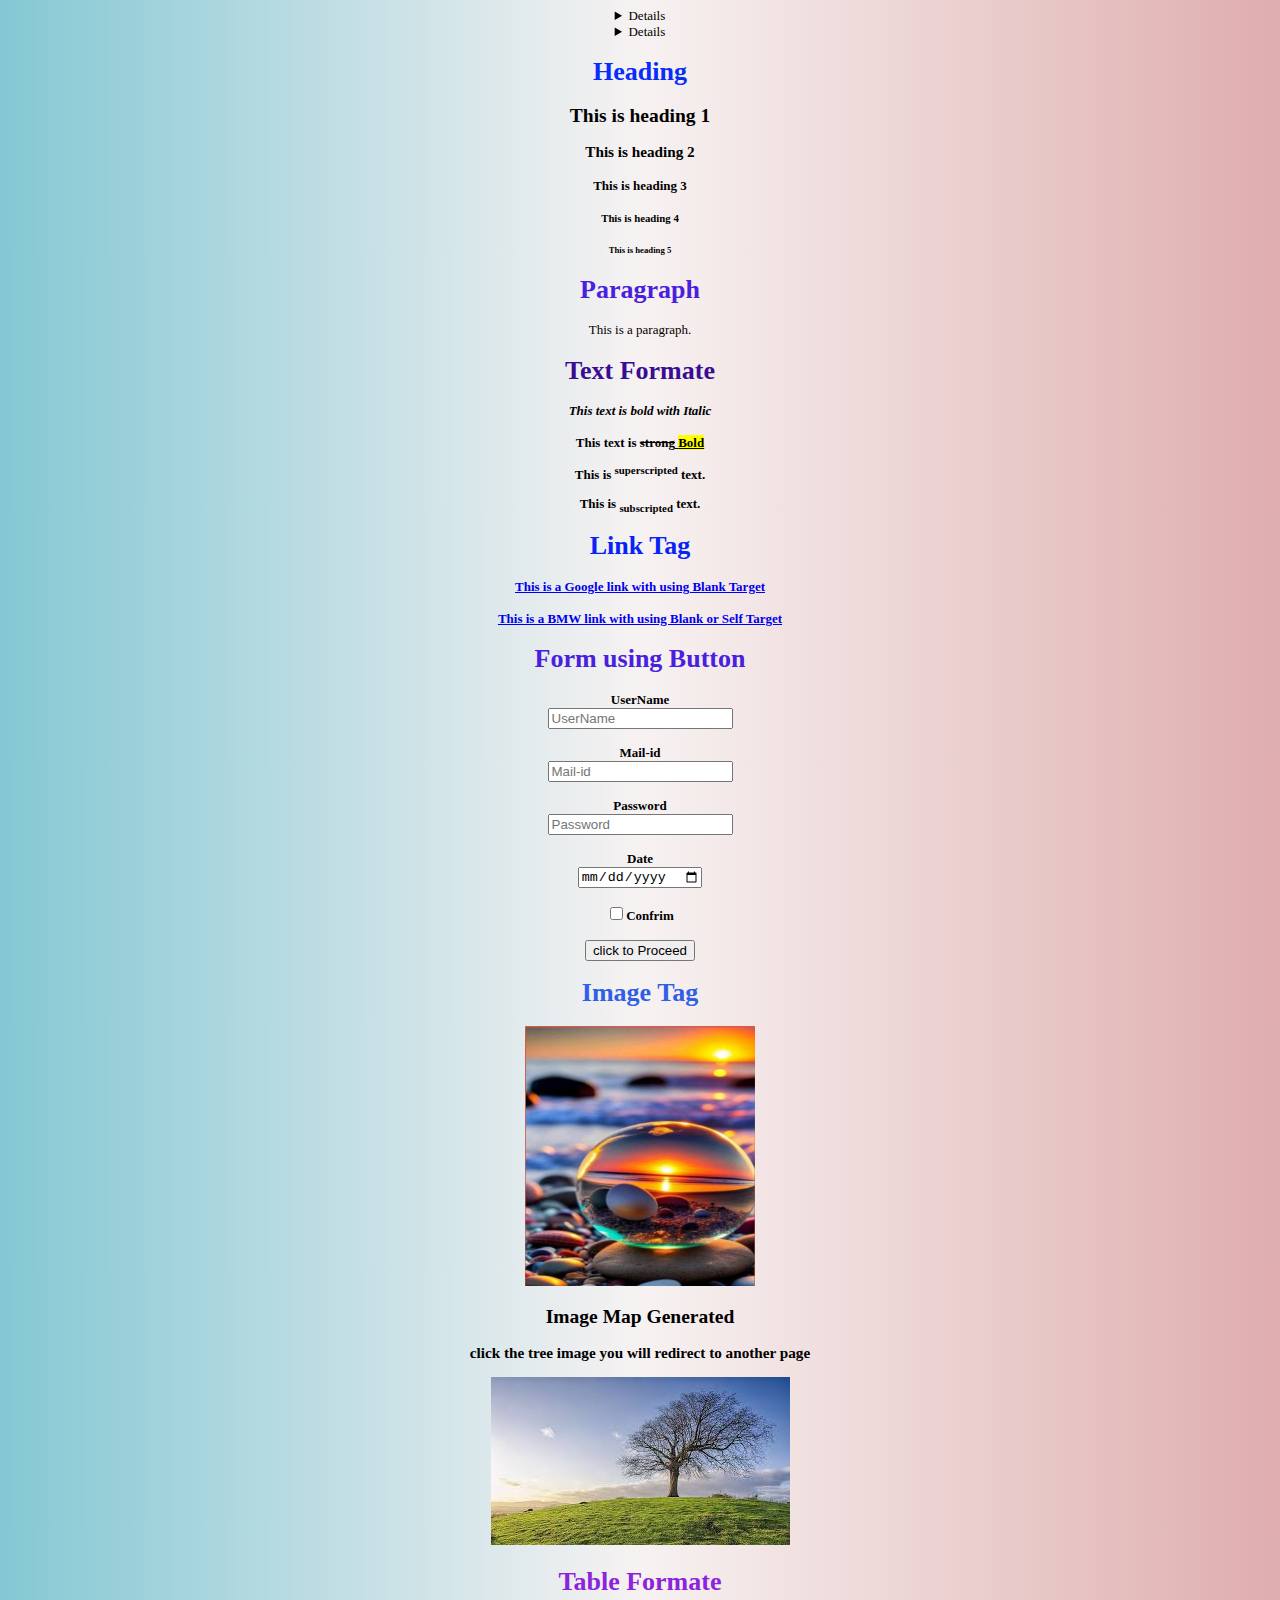
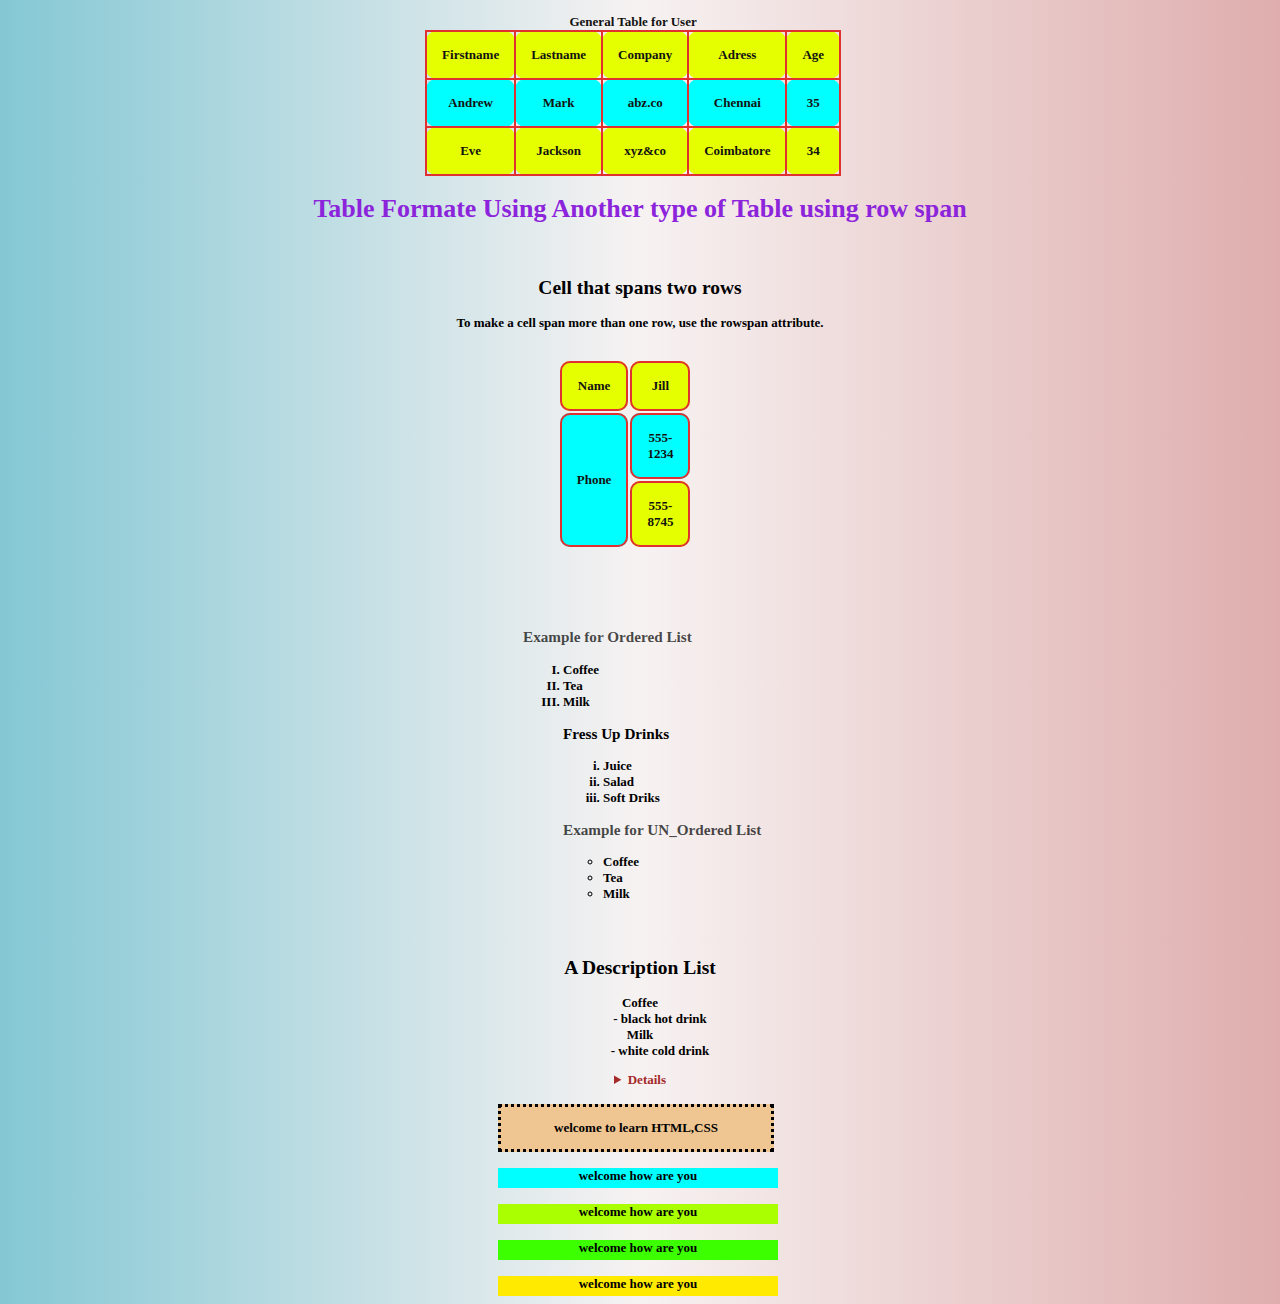
<file: Attributes/index.html>
<!DOCTYPE html>
<html lang="en">
<head>
    <meta charset="UTF-8">
    <meta name="viewport" content="width=device-width, initial-scale=1.0">
    <link rel="icon" type="image/x-icon" href="images-2.jpeg">
    <title>work_space</title>
    <link rel="stylesheet" href="index.css">
</head>
<body class="load">
    <div class="detailss">
        <details> <h2>what is HTML?</h2>
            <pre>
                HTML stands for Hyper Text Markup Language

                HTML is the standard markup language for Web pages
                
                HTML elements are the building blocks of HTML pages
                
                HTML elements are represented by <> tags</pre>
        </details>
        <details>
            <h2>what is Css?</h2>
            <pre>
            CSS stands for Cascading Style Sheets

            CSS describes how HTML elements are to be displayed on screen, 

            paper, or in other media, CSS saves a lot of work.

            It can control the layout of multiple web pages all at once

            External stylesheets are stored in CSS files </pre>

        </details>
      </div>
      <div class="headd">
    <h1 style="color: rgb(8, 44, 252);"><bold>Heading</bold></h1>
    <h2>This is heading 1</h2>
    <h3>This is heading 2</h3>
    <h4>This is heading 3</h4>
    <h5>This is heading 4</h5>
    <h6>This is heading 5</h6>
    </div>
    <div class="para">
    <h1 style="color: rgb(73, 32, 221);">Paragraph</h1>
    <p>This is a paragraph.</p>
    </div>
    <div class="txt">
    <h1 style="color: rgb(57, 13, 146);">Text Formate</h1>
    <i><b>This text is bold with Italic</b></i><br><br>
    <b>This text is <del>strong</del><ins> <mark>Bold</mark></ins><br>
    <p>This is <sup>superscripted</sup> text.</p>
    <p>This is <sub>subscripted</sub> text.</p>
    </div>
    <div class="links">
    <h1 style="color: rgb(7, 35, 246);">Link Tag</h1>
    <div class="atag">
    <a href="https://www.google.com" target="_blank">This is a Google link with using Blank Target</a><br><br>
    <a href="https://www.BMW.com" target="_parent">This is a BMW link  with using Blank or Self Target</a></div>
    </div>
    <h1 style="color: rgb(73, 32, 221); text-align: center;"> Form using Button</h1>
    <form class="forms">
        <label for="UserName">UserName</label> <br>
        <input type="text" id="name" placeholder="UserName"></input><br><br>
        <label for="Mail-id">Mail-id</label> <br>
        <input type="text" id="mail" placeholder="Mail-id"></input><br><br>
        <label for="Password">Password </label><br>
        <input type="password" id="password" placeholder="Password"></input><br><br>
        <label for="Date">Date</label><br>
        <input type="date"></input><br><br>
        <input type="checkbox">Confrim</input> <br><br> 
        <button type="submit" onclick="">click to Proceed</button><br>
    </form>
    <h1 style="color: rgb(47, 95, 229); text-align: center;">Image Tag</h1>
    <div class="imgs">
    <img src="recover_form_page.jpg" alt="LOGO" height="260px" width="230px">
    <h2>Image Map Generated <h2>
    <h3>click the tree image you will redirect to another page </h3>
    <img src="BGimages.jpeg" usemap="#image-map">
    <map name="image-map">
        <area target="_blank" alt="Tree" title="Tree" href="https://www.worldwildlife.org/places/amazon" 
        coords="131,99,125,59,148,36,168,21,184,13,228,10,243,11,260,26,274,35,282,46,284,59,280,75,273,92,260,102,206,104,193,107,194,113,190,120,176,123" shape="poly">
    </map>
</div>
<div class="tabs">
    <h1 style="color: rgb(140, 36, 219);">Table Formate</h1>
    <table class="tab">
        <caption>General Table for User</caption>
        <tr>
          <th>Firstname</th>
          <th>Lastname</th>
          <th>Company</th>
          <th>Adress</th> 
          <th>Age</th>
        </tr>
        <tr>
          <td>Andrew</td>
          <td>Mark</td> 
          <td>abz.co</td>
          <td>Chennai</td>
          <td>35</td>
        </tr>
        <tr>
          <td>Eve</td>
          <td>Jackson</td> 
          <td>xyz&co</td>
          <td>Coimbatore</td>
          <td>34</td>
        </tr>
      </table>
      <h1 style="color: rgb(140, 36, 219);">Table Formate Using Another type of Table using row span</h1>
      <div class="rows">
        <h2>Cell that spans two rows</h2>
        <p>To make a cell span more than one row, use the rowspan attribute.</p>
      <div class="spann">
            <table>
            <tr>
                <th>Name</th>
                <td>Jill</td>
            </tr>
            <tr>
                <th rowspan="2">Phone</th>
                <td>555-1234</td>
            </tr>
            <tr>
                <td>555-8745</td>
            </tr>
            </table>
      </div>
</div>
      <div class="ol">
      <h3 style="color: rgba(15, 15, 15, 0.767);">Example for Ordered List</h3>
      <ol type="I">
        <li>Coffee</li>
        <li>Tea</li>
        <li>Milk</li>
        <h3 >Fress Up Drinks</h3>
            <ol type="i">
                <li>Juice</li>
                <li>Salad</li>
                <li>Soft Driks</li>
            </ol>
        <h3 style="color: rgba(12, 12, 12, 0.764);">Example for UN_Ordered List</h3>  
      <ul>
        <li>Coffee</li>
        <li>Tea</li>
        <li>Milk</li>
      </ol>
      </div>
      <div class="dllist">
        <h2>A Description List</h2>
        <div class="dtlist">
        <dl>
        <dt>Coffee</dt>
        <dd>- black hot drink</dd>
        <dt>Milk</dt>
        <dd>- white cold drink</dd>
        </dl>
        </div>
        </div>
        <details class="csss">
            <h2>what is Css?</h2>
            <pre>
                Types of CSS: There are three types of CSS which are given below.

                Inline: Inline CSS contains the CSS property in the body section attached to the element.

                Internal or Embedded: The CSS ruleset should be within the HTML file in the head section 

                i.e. the CSS is embedded within the HTML file.

                External: External CSS contains a separate CSS file that contains only style properties

                with the help of tag attributes.</pre>

        </details>
        <br>
      <div class="borders">
        <p>welcome to learn HTML,CSS</p>
      </div><br>
      <div class="colorr">
        <p1 >welcome how are you</p1>
      </div><br>
      <div class="colorr1">
        <p1 >welcome how are you</p1>
      </div><br>
      <div class="colorr2">
        <p1 >welcome how are you</p1>
      </div><br>
      <div class="colorr3">
        <p1 >welcome how are you</p1>
      </div>
</body>
</html>
</file>
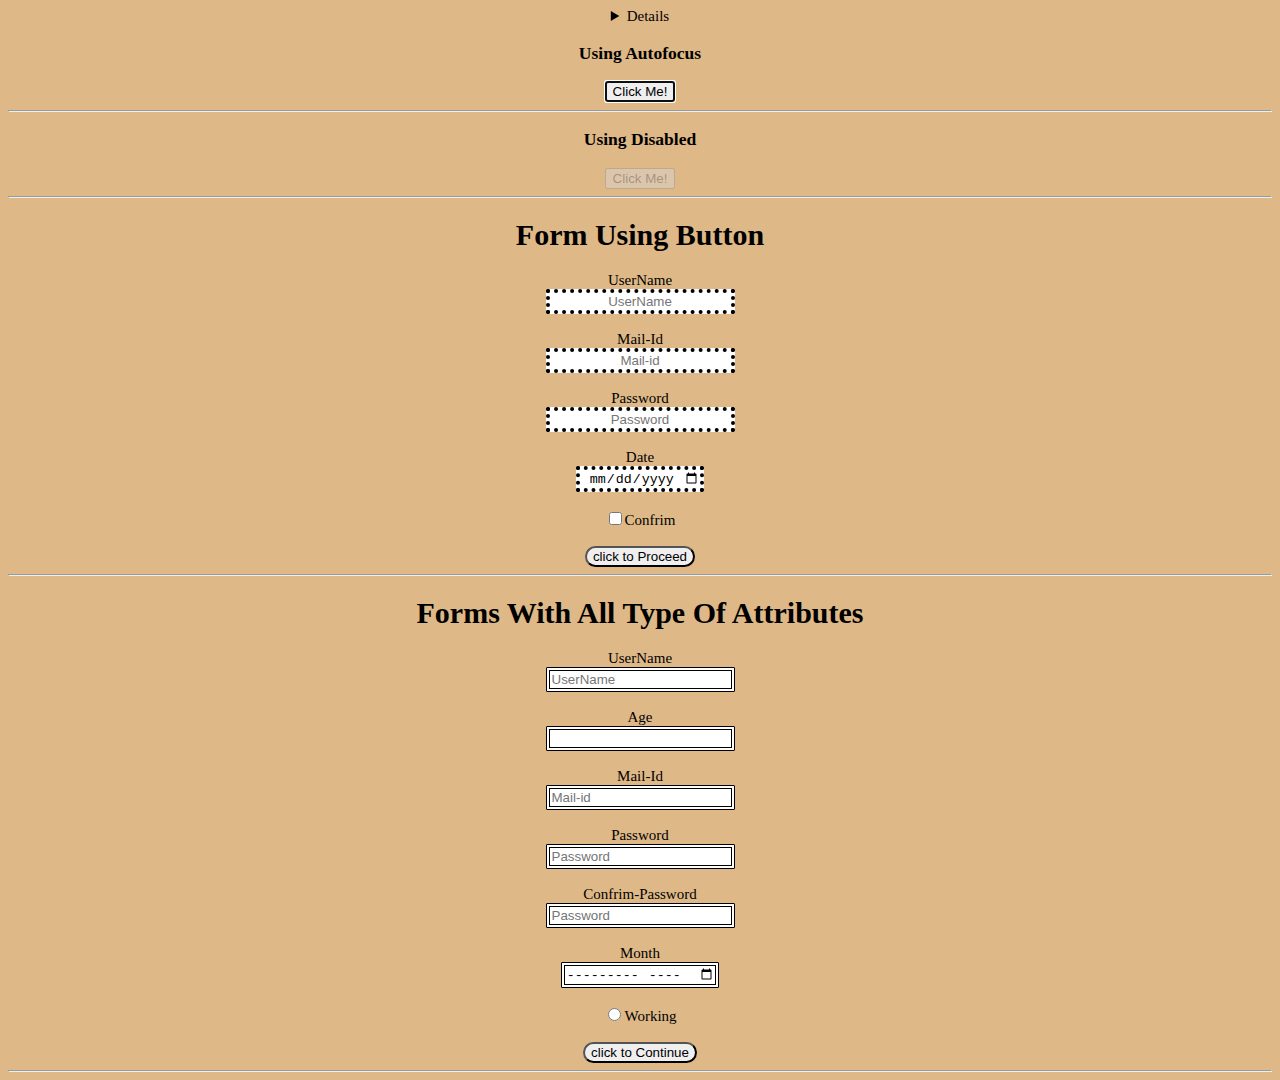
<file: button/index.html>
<!DOCTYPE html>
<html lang="en">
<head>
    <meta charset="UTF-8">
    <meta name="viewport" content="width=device-width, initial-scale=1.0">
    <title>HTML-Button</title>
    <link rel="stylesheet" href="button.css">
</head>
<body>
    <div class="button">
        <details>
            <pre>
                The "button" tag defines a clickable button.

                Inside a "button" element you can put text (and tags like "i","b","strong","browsers","img"...etc.). 
                    
                That is not possible with a button created with the "input" element!
                    
                Tip: Always specify the type attribute for a "button" element, to tell browsers what type of button it is.
                    
                Tip: You can easily style buttons with CSS! Look at the examples below or visit our CSS Buttons tutorial.
            </pre>
        </details>
        <h3>Using Autofocus</h3>
        <button type="button" autofocus>Click Me!</button><hr>
        <h3>Using Disabled</h3>
        <button type="button" disabled>Click Me!</button><hr>
        <h1> Form using Button</h1>
        <div class="rest1">
        <form class="formss" id="form">
            <label for="UserName">UserName</label> <br>
            <input type="text" id="name" placeholder="UserName" required></input><br><br>
            <label for="Mail-id">Mail-id</label> <br>
            <input type="email" id="mail" placeholder="Mail-id" required></input><br><br>
            <label for="Password">Password </label><br>
            <input type="password" id="password" placeholder="Password" required></input><br><br>
            <label for="Date">Date</label><br>
            <input type="date"></input><br><br>
            <input type="checkbox">Confrim</input> <br><br> 
            <button type="submit">click to Proceed</button><br><hr>
        </form>
        </div>
        <div class="resett">
            <h1> Forms With All Type of Attributes</h1>
            <form class="forms" id="form">
                <label for="UserName">UserName</label> <br>
                <input type="text" id="name" placeholder="UserName" required></input><br><br>
                <label for="Age">Age</label> <br>
                <input type="number" name="Age" id="number" required><br><br>
                <label for="Mail-id">Mail-id</label> <br>
                <input type="email" id="mail" placeholder="Mail-id" required></input><br><br>
                <label for="Password">Password </label><br>
                <input type="password" id="password" placeholder="Password" required></input><br><br>
                <label for="Confrim-Password">Confrim-Password </label><br>
                <input type="password" id="password" placeholder="Password" required></input><br><br>
                <label for="Month-Password">Month</label><br>
                <input type="month"></input><br><br>
                <input type="radio">Working</input><br><br>
                <button type="submit">click to Continue</button><br>
            </form>
            <hr>
        </div>
    </div>
    <script src="button.js"></script>
</body>
</html>
</file>
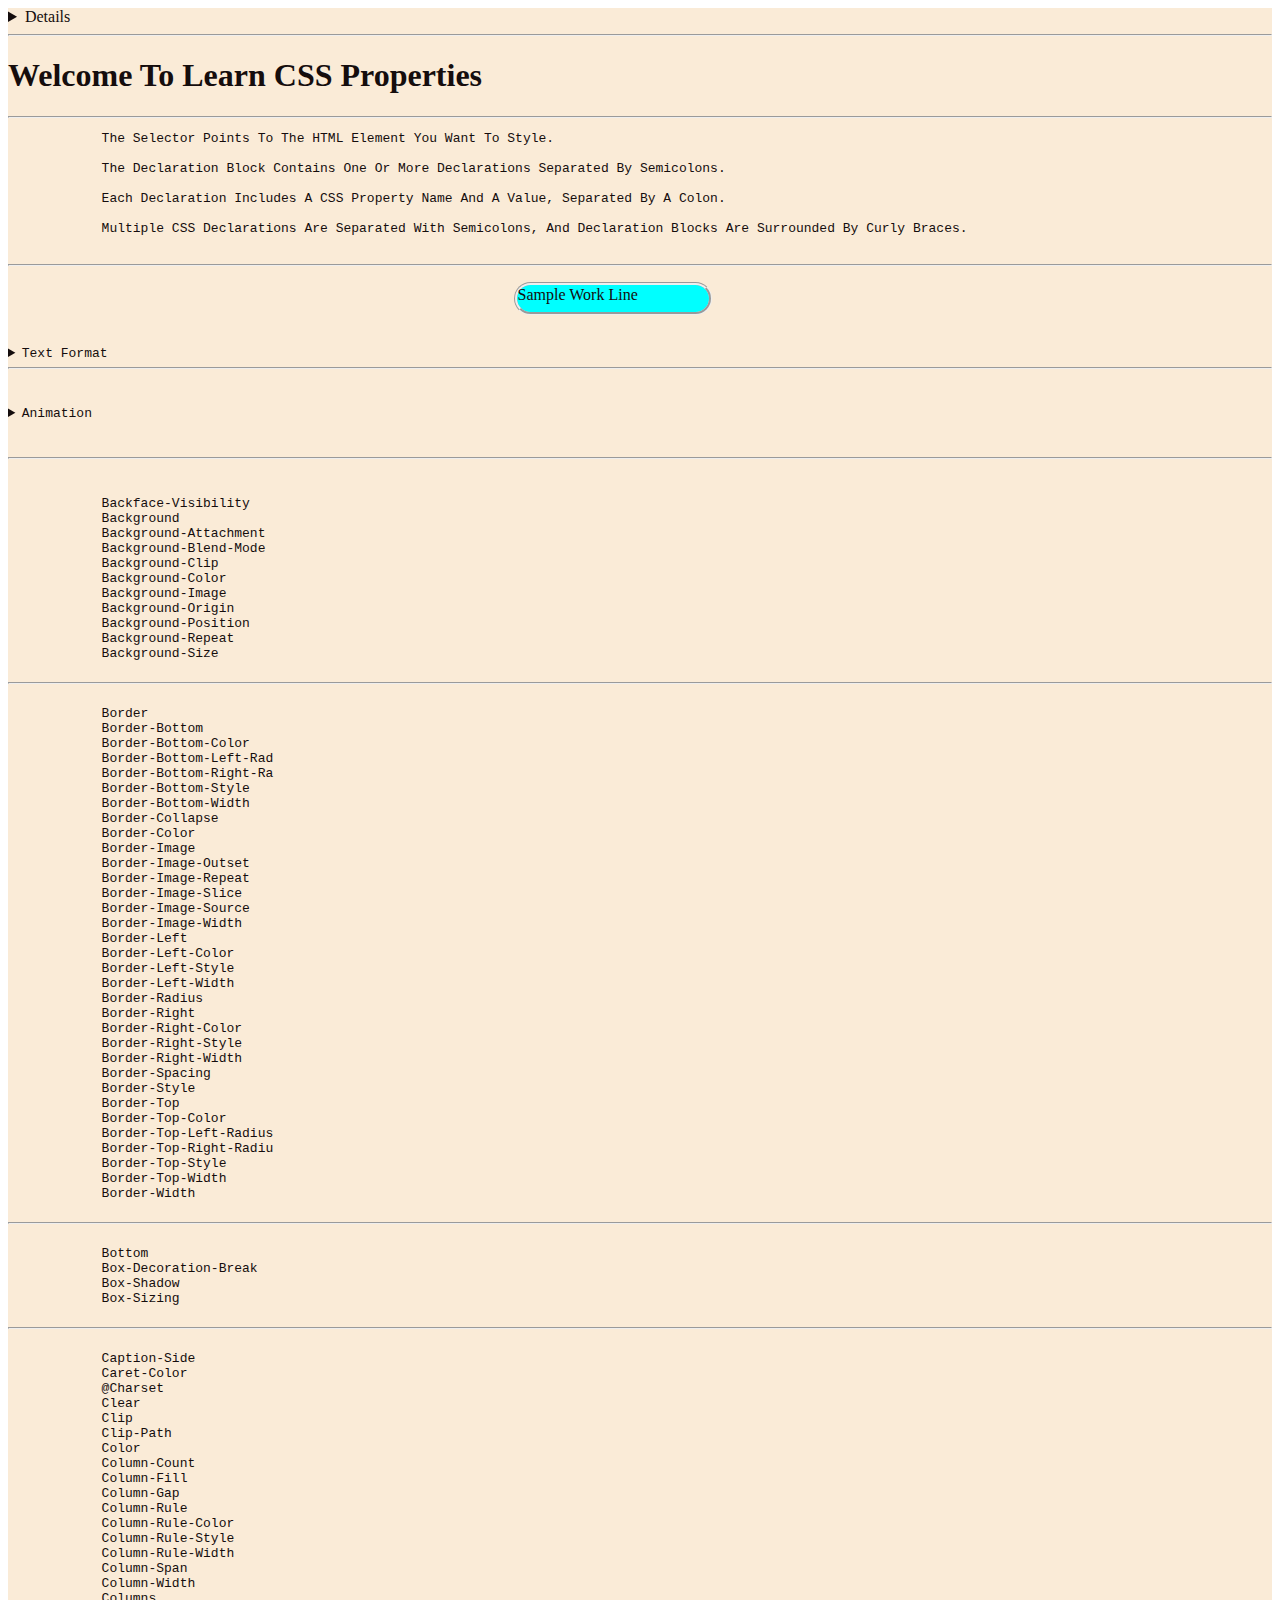
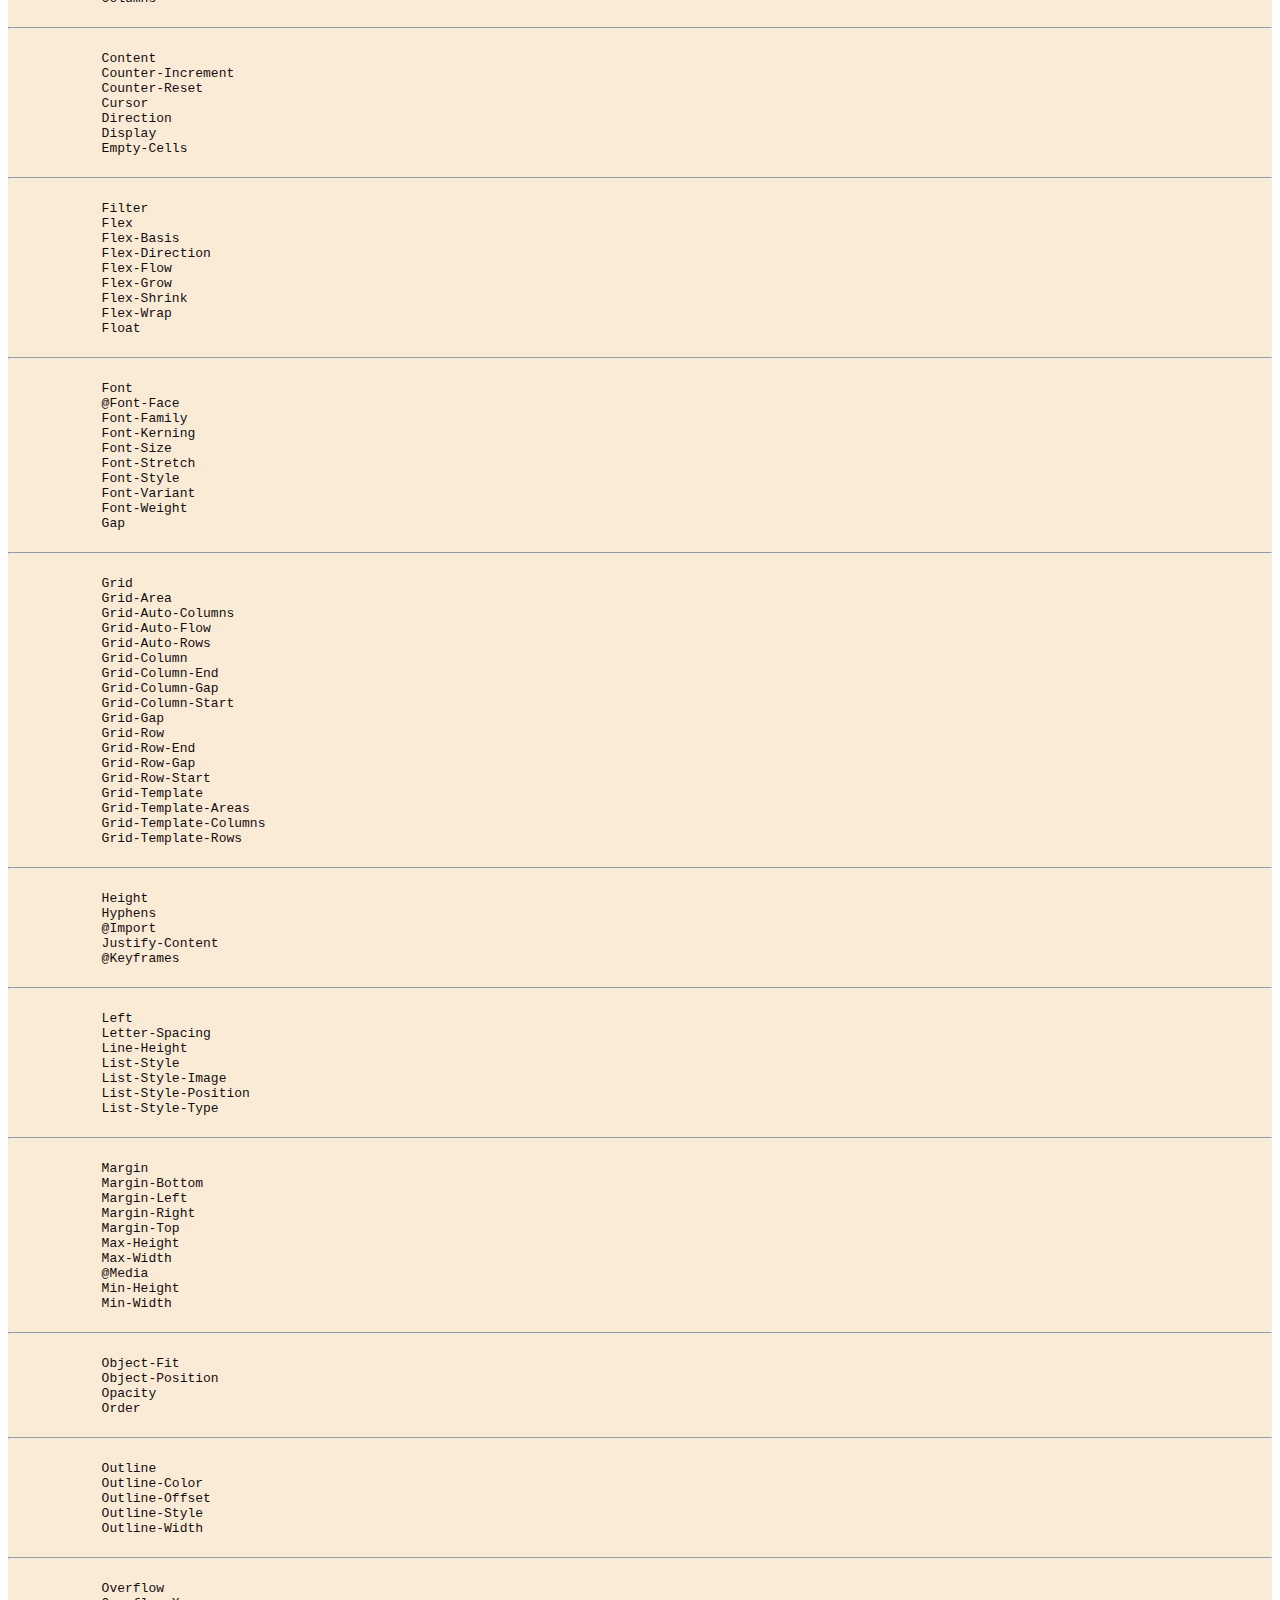
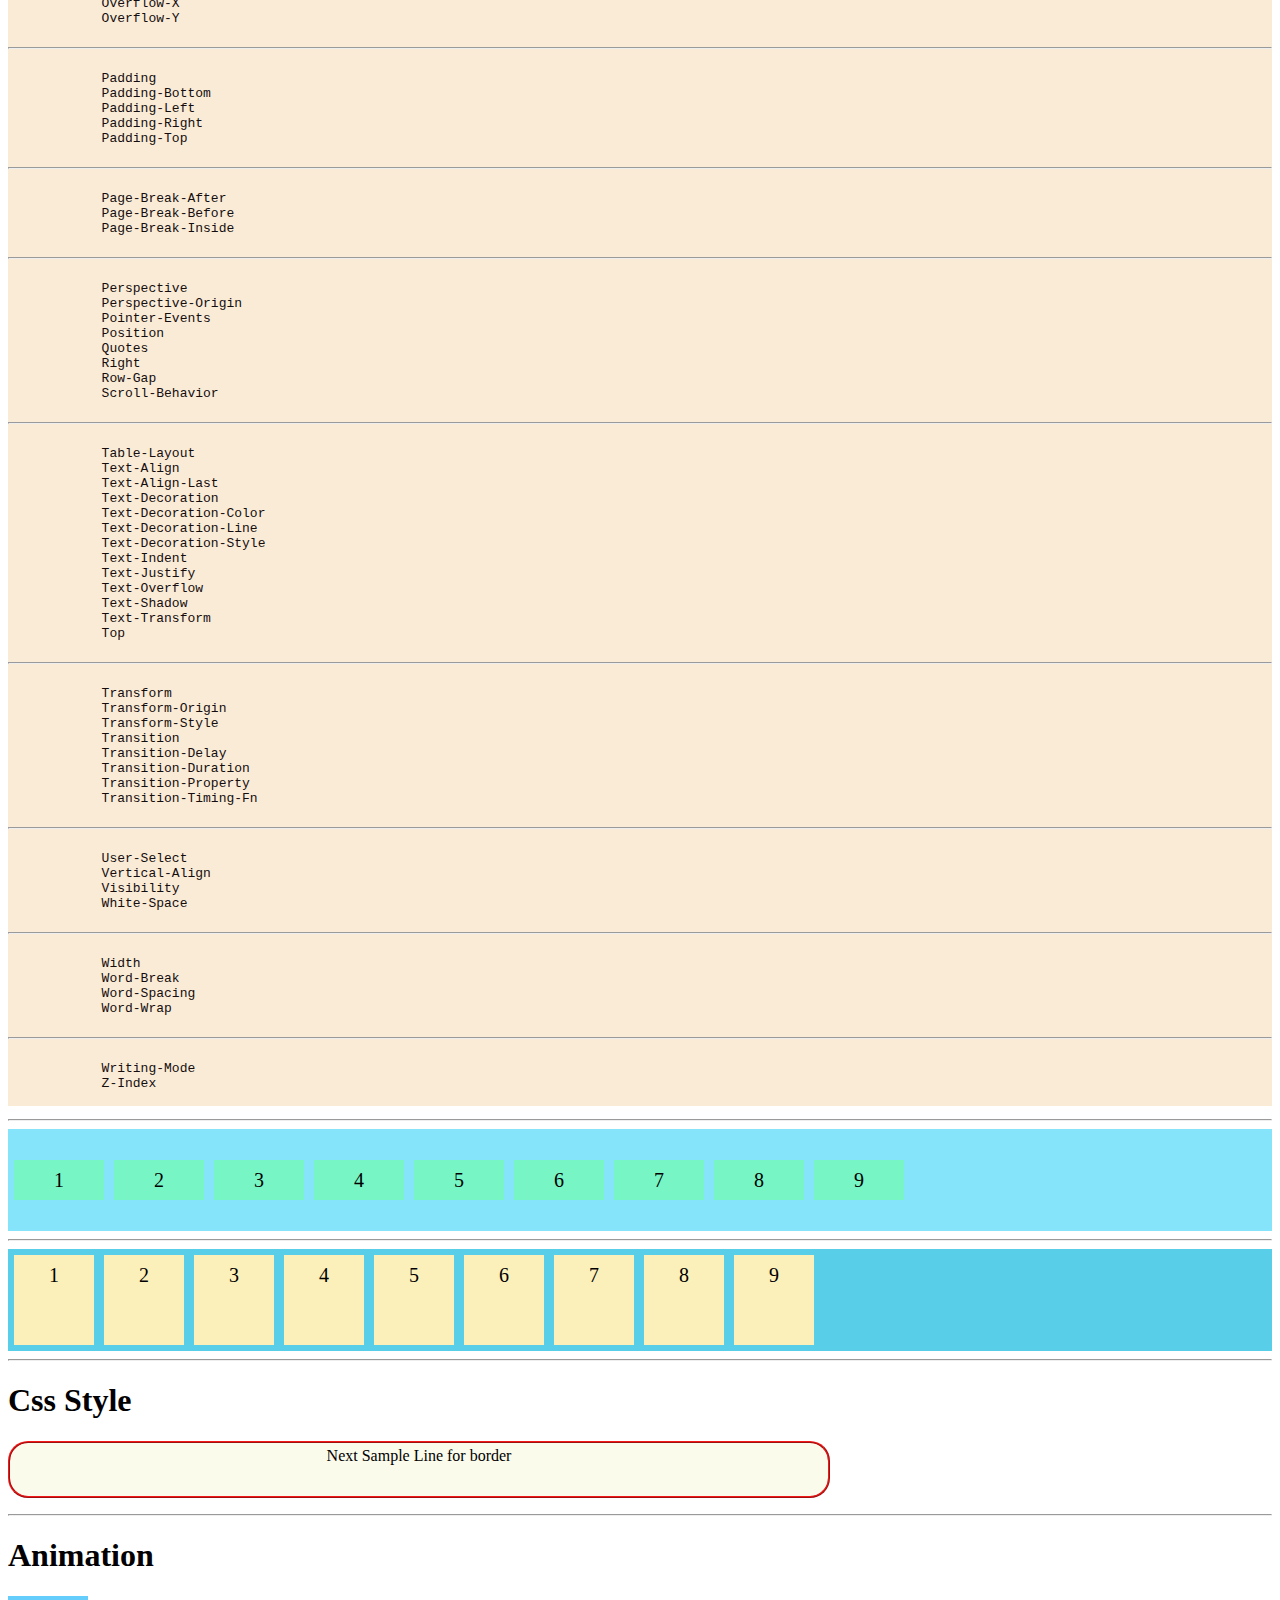
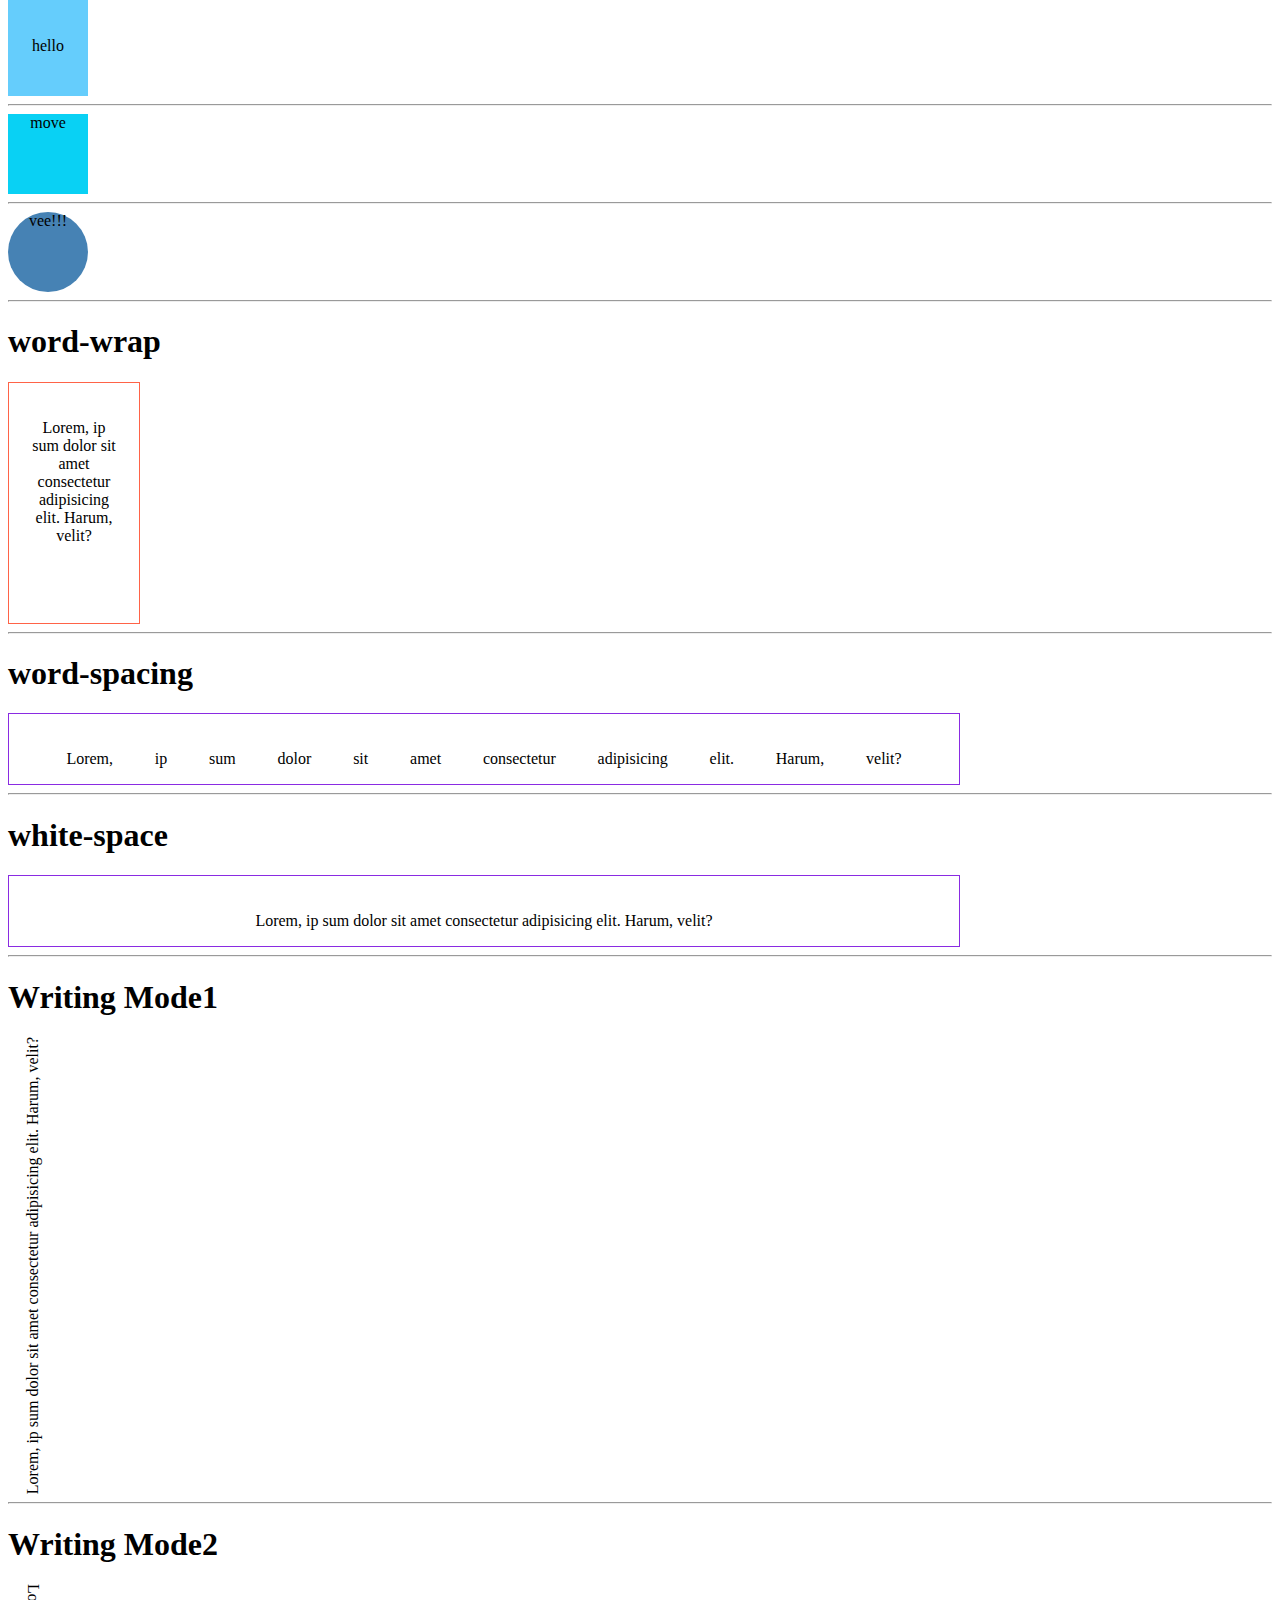
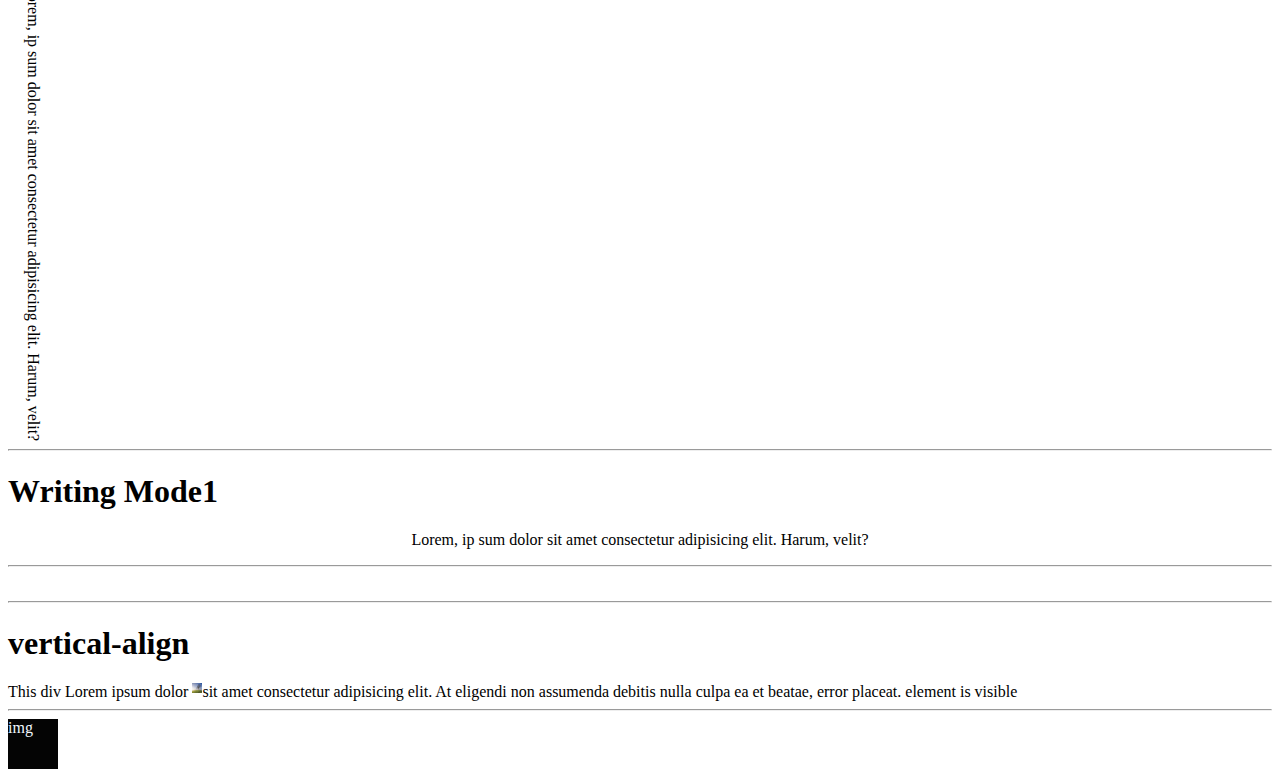
<file: Css-properties/index.html>
<!DOCTYPE html>
<html lang="en">
<head>
    <meta charset="UTF-8">
    <meta name="viewport" content="width=device-width, initial-scale=1.0">
    <title>Css_Properties</title>
    <link rel="stylesheet" href="CssIndex.css">
</head>
<body>
    <div class="properties">
        <details>
            <pre>
                Declaration: A combination of a property and its corresponding value.
                
                Selector: Used to target and select specific HTML elements to apply styles to.

                Property: Defines the specific aspect or characteristic of an element that you want to modify.

                Value: Assigned setting or parameter for a given property, determining how the selected element should appear or behave.
            </pre>
        </details><hr>
        <h1> Welcome to learn CSS Properties</h1><hr>
        <pre>
            The selector points to the HTML element you want to style.

            The declaration block contains one or more declarations separated by semicolons.

            Each declaration includes a CSS property name and a value, separated by a colon.

            Multiple CSS declarations are separated with semicolons, and declaration blocks are surrounded by curly braces.
        </pre><hr>
        <p>sample work line</p>
        <pre>
            <details> 
                <summary>Text format</summary>
            Text format
            align-content
            align-items
            align-self
            all 
            </details><hr>
            <details> 
                <summary>animation</summary>
            animation
            animation-delay
            animation-direction
            animation-duration
            animation-fill-mode
            animation-iter-count
            animation-name
            animation-play-state
            animation-timing-fn
        </details>
        <hr>

            backface-visibility
            background
            background-attachment
            background-blend-mode
            background-clip
            background-color
            background-image
            background-origin
            background-position
            background-repeat
            background-size
            <hr>
            border
            border-bottom
            border-bottom-color
            border-bottom-left-rad
            border-bottom-right-ra
            border-bottom-style
            border-bottom-width
            border-collapse
            border-color
            border-image
            border-image-outset
            border-image-repeat
            border-image-slice
            border-image-source
            border-image-width
            border-left
            border-left-color
            border-left-style
            border-left-width
            border-radius
            border-right
            border-right-color
            border-right-style
            border-right-width
            border-spacing
            border-style
            border-top
            border-top-color
            border-top-left-radius
            border-top-right-radiu
            border-top-style
            border-top-width
            border-width
            <hr>
            bottom
            box-decoration-break
            box-shadow
            box-sizing
            <hr>
            caption-side
            caret-color
            @charset
            clear
            clip
            clip-path
            color
            column-count
            column-fill
            column-gap
            column-rule
            column-rule-color
            column-rule-style
            column-rule-width
            column-span
            column-width
            columns
            <hr>
            content
            counter-increment
            counter-reset
            cursor
            direction
            display
            empty-cells
            <hr>
            filter
            flex
            flex-basis
            flex-direction
            flex-flow
            flex-grow
            flex-shrink
            flex-wrap
            float
            <hr>
            font
            @font-face
            font-family
            font-kerning
            font-size
            font-stretch
            font-style
            font-variant
            font-weight
            gap
            <hr>
            grid
            grid-area
            grid-auto-columns
            grid-auto-flow
            grid-auto-rows
            grid-column
            grid-column-end
            grid-column-gap
            grid-column-start
            grid-gap
            grid-row
            grid-row-end
            grid-row-gap
            grid-row-start
            grid-template
            grid-template-areas
            grid-template-columns
            grid-template-rows
            <hr>
            height
            hyphens
            @import
            justify-content
            @keyframes
            <hr>
            left
            letter-spacing
            line-height
            list-style
            list-style-image
            list-style-position
            list-style-type
            <hr>
            margin
            margin-bottom
            margin-left
            margin-right
            margin-top
            max-height
            max-width
            @media
            min-height
            min-width
            <hr>
            object-fit
            object-position
            opacity
            order
            <hr>
            outline
            outline-color
            outline-offset
            outline-style
            outline-width
            <hr>
            overflow
            overflow-x
            overflow-y
            <hr>
            padding
            padding-bottom
            padding-left
            padding-right
            padding-top
            <hr>
            page-break-after
            page-break-before
            page-break-inside
            <hr>
            perspective
            perspective-origin
            pointer-events
            position
            quotes
            right
            row-gap
            scroll-behavior
            <hr>
            table-layout
            text-align
            text-align-last
            text-decoration
            text-decoration-color
            text-decoration-line
            text-decoration-style
            text-indent
            text-justify
            text-overflow
            text-shadow
            text-transform
            top
            <hr>
            transform
            transform-origin
            transform-style
            transition
            transition-delay
            transition-duration
            transition-property
            transition-timing-fn
            <hr>
            user-select
            vertical-align
            visibility
            white-space
            <hr>
            width
            word-break
            word-spacing
            word-wrap
            <hr>
            writing-mode
            z-index
            </pre>
    </div><hr>
    
    <div class="align-content-center-type1">
      <div>1</div>
      <div>2</div>
      <div>3</div>
      <div>4</div>
      <div>5</div>
      <div>6</div>
      <div>7</div>
      <div>8</div>
      <div>9</div>
    </div>
    <hr>
    <div class="align-content-center-type2">
      <div>1</div>
      <div>2</div>
      <div>3</div>
      <div>4</div>
      <div>5</div>
      <div>6</div>
      <div>7</div>
      <div>8</div>
      <div>9</div>
    </div>
    <hr>
    <h1>Css Style</h1>
    <p class="p1">
        Next Sample Line for border
    </p>
    <hr>
    <h1>Animation</h1>
<div class="animate">
    <p> hello</p>
</div>
<hr>
    <div class="animates"> move</div><hr>
    <div class="animates1">vee!!!</div><hr>
    <h1>word-wrap</h1>
    <div class="rto">
      <p>
        Lorem, ip sum dolor sit amet consectetur adipisicing elit. Harum, velit?
      </p>
    </div> <hr>
    <h1>word-spacing</h1>
    <div class="rto1">
        <p>
            Lorem, ip sum dolor sit amet consectetur adipisicing elit. Harum, velit?
        </p>
    </div><hr>
    <h1>white-space</h1>
    <div class="wssp1">
        <p>
            Lorem, ip sum dolor sit amet consectetur adipisicing elit. Harum, velit?
        </p>
    </div><hr>
    <h1>Writing Mode1</h1>
    <div class="wm1">
        <p>
            Lorem, ip sum dolor sit amet consectetur adipisicing elit. Harum, velit?
        </p>
    </div><hr>
    <h1>Writing Mode2</h1>
    <div class="wm2">
        <p>
            Lorem, ip sum dolor sit amet consectetur adipisicing elit. Harum, velit?
        </p>
    </div><hr>
    <h1>Writing Mode1</h1>
    <div class="wm3">
        <p>
            Lorem, ip sum dolor sit amet consectetur adipisicing elit. Harum, velit?
        </p>
    </div><hr>
    <div style="visibility: hidden">This div element is visible</div><hr>
    <h1>vertical-align</h1>
    <div class="visi">This div Lorem ipsum dolor <img src="BGimages.jpeg" alt="Bgimg" style="vertical-align: text-top;">sit amet consectetur adipisicing elit.
         At eligendi non assumenda debitis nulla culpa ea et beatae, error placeat. 
         element is visible</div><hr>
         <div class="anime">
            img
         </div>
</body>
</html>
</file>
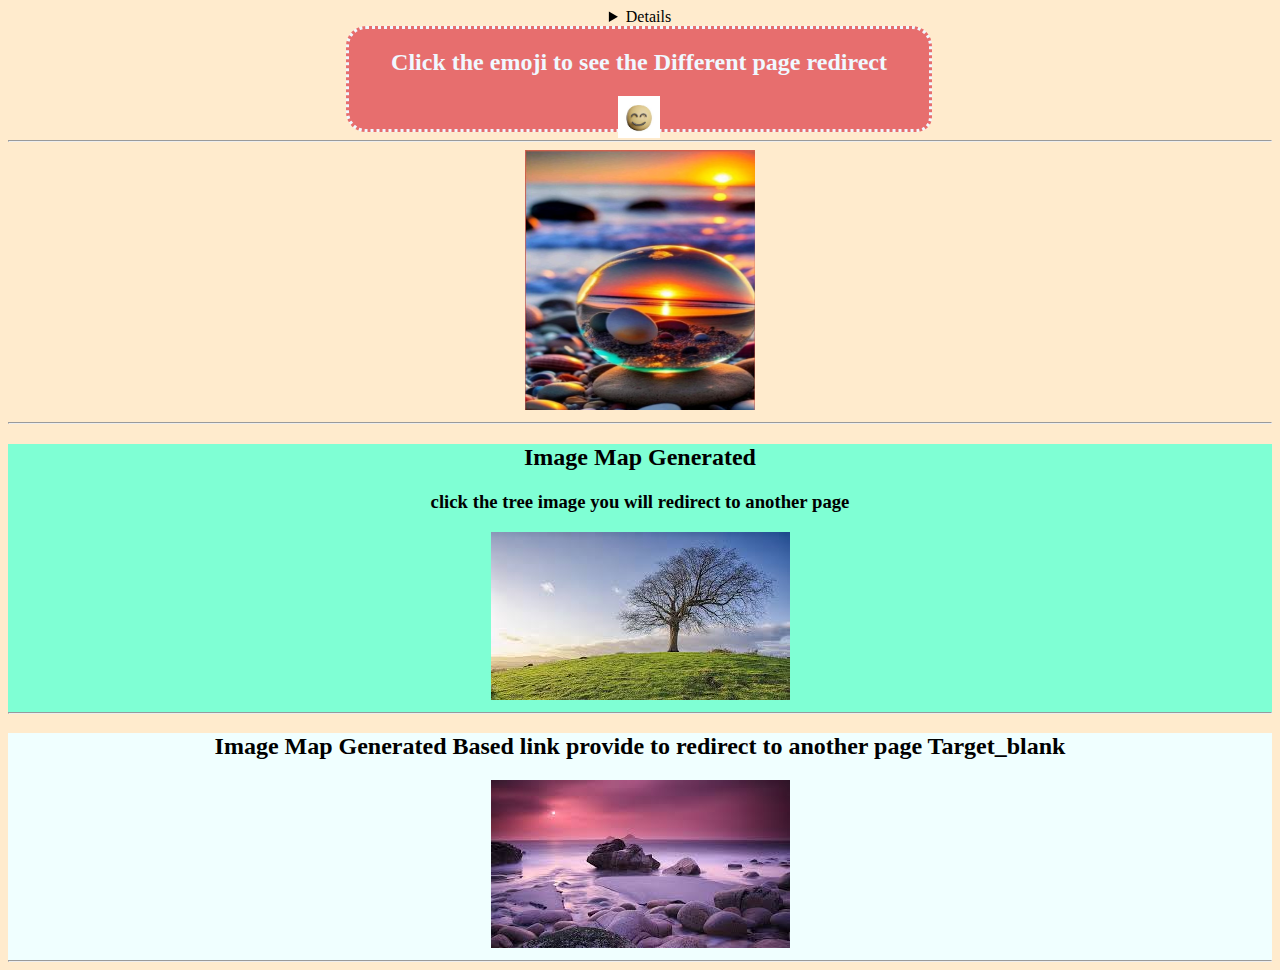
<file: image/index.html>
<!DOCTYPE html>
<html lang="en">
<head>
    <meta charset="UTF-8">
    <meta name="viewport" content="width=device-width, initial-scale=1.0">
    <title>HTML-Image</title>
    <link rel="stylesheet" href="image.css">
</head>
<body>
    <details>
        <pre>
            The HTML <img> tag is used to embed an image in a web page.

            Images are not technically inserted into a web page; images are linked to web pages. 
            
            The <img> tag creates a holding space for the referenced image.

            The <img> tag is empty, it contains attributes only, and does not have a closing tag.

            The <img> tag has two required attributes:

            "src" - Specifies the path to the image

            "alt" - Specifies an alternate text for the image
        </pre>
    </details>
    <div class="similiey">
        <h2>Click the emoji to see the Different page redirect</h2>
        <a href="https://thiswayup.org.au/what-is-happiness-and-why-is-it-important/">
        <img src="simile_img.jpeg" alt="HTML tutorial" style="width:42px;height:42px;">
    </a><br>
    </div><hr>
    <div class="imgs">
    <img src="normal_img.jpg" alt="LOGO" height="260px" width="230px"><hr>
    <div class="img1">
    <h2>Image Map Generated <h2>
    <h3>click the tree image you will redirect to another page </h3>
    <img src="BGimages.jpeg" usemap="#image-map">
    <map name="image-map">
        <area target="_blank" alt="Tree" title="Tree" 
        href="https://www.worldwildlife.org/places/amazon" 
        href=" https://www.worldatlas.com/seas/arctic-ocean.html" 
        coords="131,99,125,59,148,36,168,21,184,13,228,10,243,11,260,26,274,35,282,46,284,59,280,75,273,92,260,102,206,104,193,107,194,113,190,120,176,123" shape="poly">
    </map><hr>
    </div>
    </div>
    <div class="jpeg">
    <h2>  Image Map Generated Based link provide to redirect to another page Target_blank</h2>
    <img src="images-2.jpeg" usemap="#image-map">
    <map name="image-map">
    <area target="_blank" alt="the rock" title="the rock" href=" https://www.worldatlas.com/seas/arctic-ocean.html" 
    coords="51,132,37,110,27,86,32,64,37,47,42,38,57,30,73,29,95,28,117,29,147,24,167,27,216,34,229,43,242,60,243,83,239,95,234,114,226,129,217,141,201,150,177,153,154,153,133,153,108,153,84,147,65,140" shape="rect">
</map>
<hr>
</div>
</div>
</body>
</html>
</file>
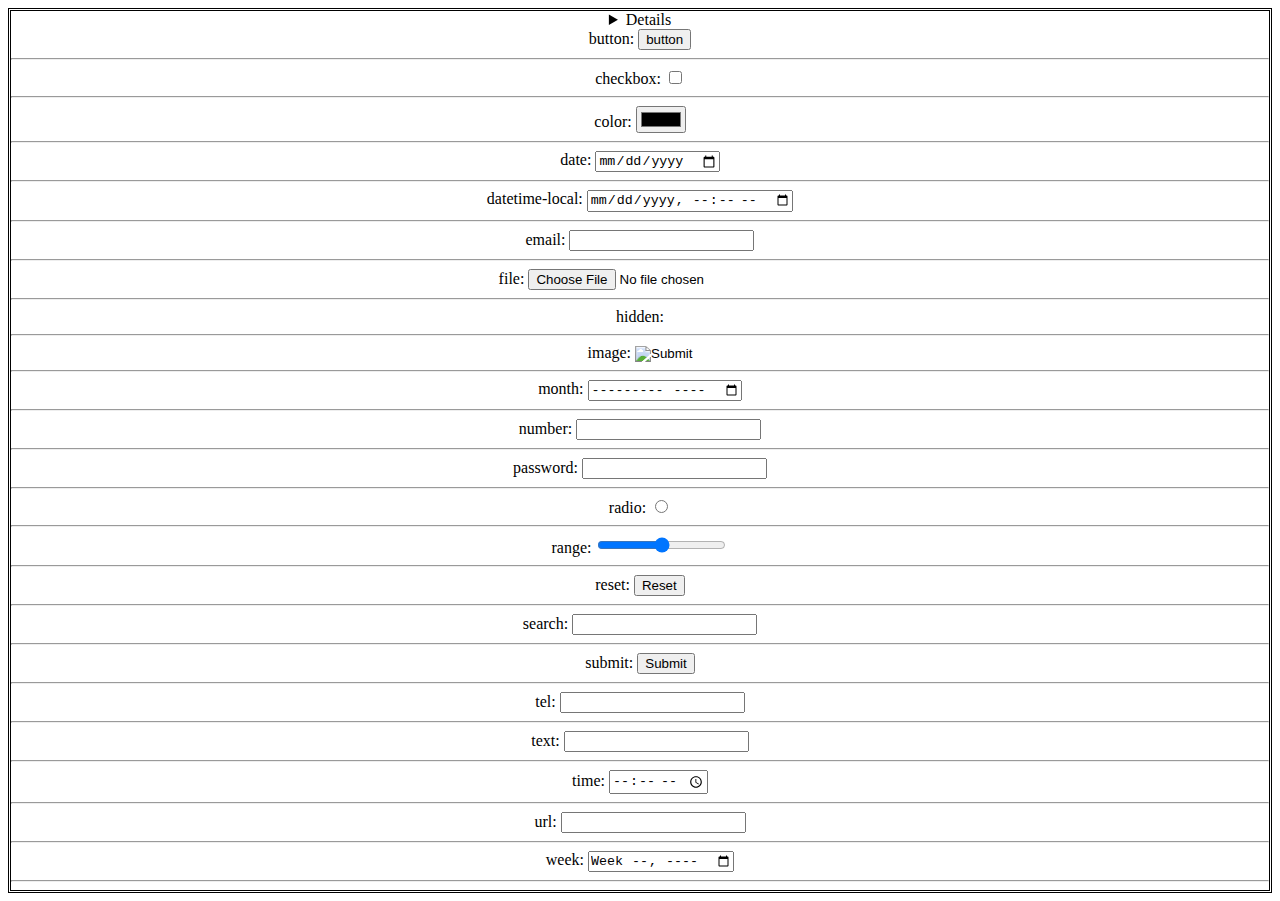
<file: input_tag/index.html>
<!DOCTYPE html>
<html lang="en">
<head>
    <meta charset="UTF-8">
    <meta name="viewport" content="width=device-width, initial-scale=1.0">
    <title>HTML-Input</title>
</head>
<body style="text-align: center; border-style: double;">
    <div class="Work-Input">
    <details>
        <pre>
            The "input" tag specifies an input field where the user can enter data.

            The "input" element is the most important form element.

            The "input" element can be displayed in several ways, depending on the type attribute.
        </pre>
    </details> 
    <form action="">
        button: <input type="button" value="button"> </input><hr>
        checkbox: <input type="checkbox"></input><hr>
        color: <input type="color"></input><hr>
        date: <input type="date"></input><hr>
        datetime-local: <input type="datetime-local"></input><hr>
        email: <input type="email"></input><hr>
        file: <input type="file"></input><hr>
        hidden: <input type="hidden"></input><hr>
        image: <input type="image"></input><hr>
        month: <input type="month"></input><hr>
        number: <input type="number"></input><hr>
        password: <input type="password"></input><hr>
        radio: <input type="radio"></input><hr>
        range: <input type="range"></input><hr>
        reset: <input type="reset"></input><hr>
        search: <input type="search"></input><hr>
        submit: <input type="submit"></input><hr>
        tel: <input type="tel"></input><hr>
        text: <input type="text"></input><hr>
        time: <input type="time"></input><hr>
        url: <input type="url"></input><hr>
        week: <input type="week"></input><hr>
    </form>
    </div>
</body>
</html>
</file>
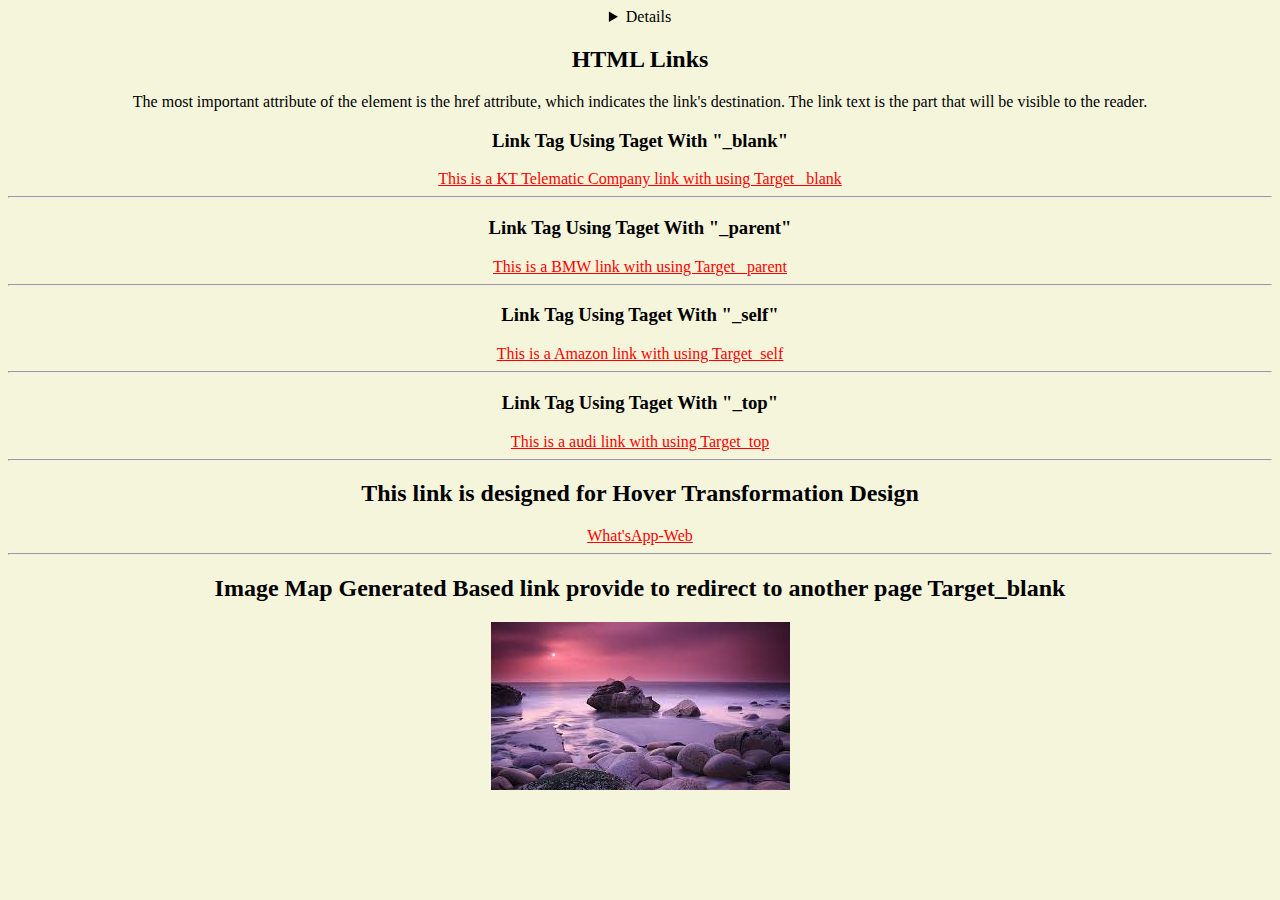
<file: Links/index.html>
<!DOCTYPE html>
<html lang="en">
<head>
    <meta charset="UTF-8">
    <meta name="viewport" content="width=device-width, initial-scale=1.0">
    <title>HTML-Link</title>
    <link rel="stylesheet" href="link.css">
</head>
<body>
    <div class="links">
        <details>
            <pre>
                HTML links are hyperlinks.

                You can click on a link and jump to another document.

                When you move the mouse over a link, the mouse arrow will turn into a little hand.
            </pre>
        </details>
        <h2>HTML Links</h2>
        <p>
            The most important attribute of the <a> element is the href attribute, which indicates the link's destination.

                The link text is the part that will be visible to the reader.                
        </p>
            <h3>Link Tag Using Taget With "_blank"</h3>
            <a href="https://in.linkedin.com/company/ktt" target="_blank">This is a KT Telematic Company link with using Target _blank</a><br><hr>
            <h3>Link Tag Using Taget With "_parent"</h3>
            <a href="https://www.BMW.com" target="_parent">This is a BMW link  with using Target _parent</a></div><hr>
            <h3>Link Tag Using Taget With "_self"</h3>
            <a href="https://www.amazon.com/" target="_self">This is a Amazon link  with using Target_self</a></div><hr>
            <h3>Link Tag Using Taget With "_top"</h3>
            <a href="https://www.audi.com/" target="_top">This is a audi link  with using Target_top</a></div><hr>
            <h2>This link is designed for Hover Transformation Design </h2>
            <div class="web">
            <a href="https://web.whatsapp.com/"> What'sApp-Web</a><hr>
            </div>
            <h2>  Image Map Generated Based link provide to redirect to another page Target_blank</h2>
            <img src="images-2.jpeg" usemap="#image-map">
            <map name="image-map">
                <area target="_blank" alt="Click the Big Rock Image" 
                title="Click the Big Rock Image" href="https://www.worldatlas.com/seas/mediterranean-sea.html" 
                coords="100,92,84,76,87,64,94,52,125,49,152,56,168,63,174,72,176,83,177,90,170,94,151,95,131,93" 
                shape="poly">
            </map>
    </div>
    
</body>
</html>
</file>
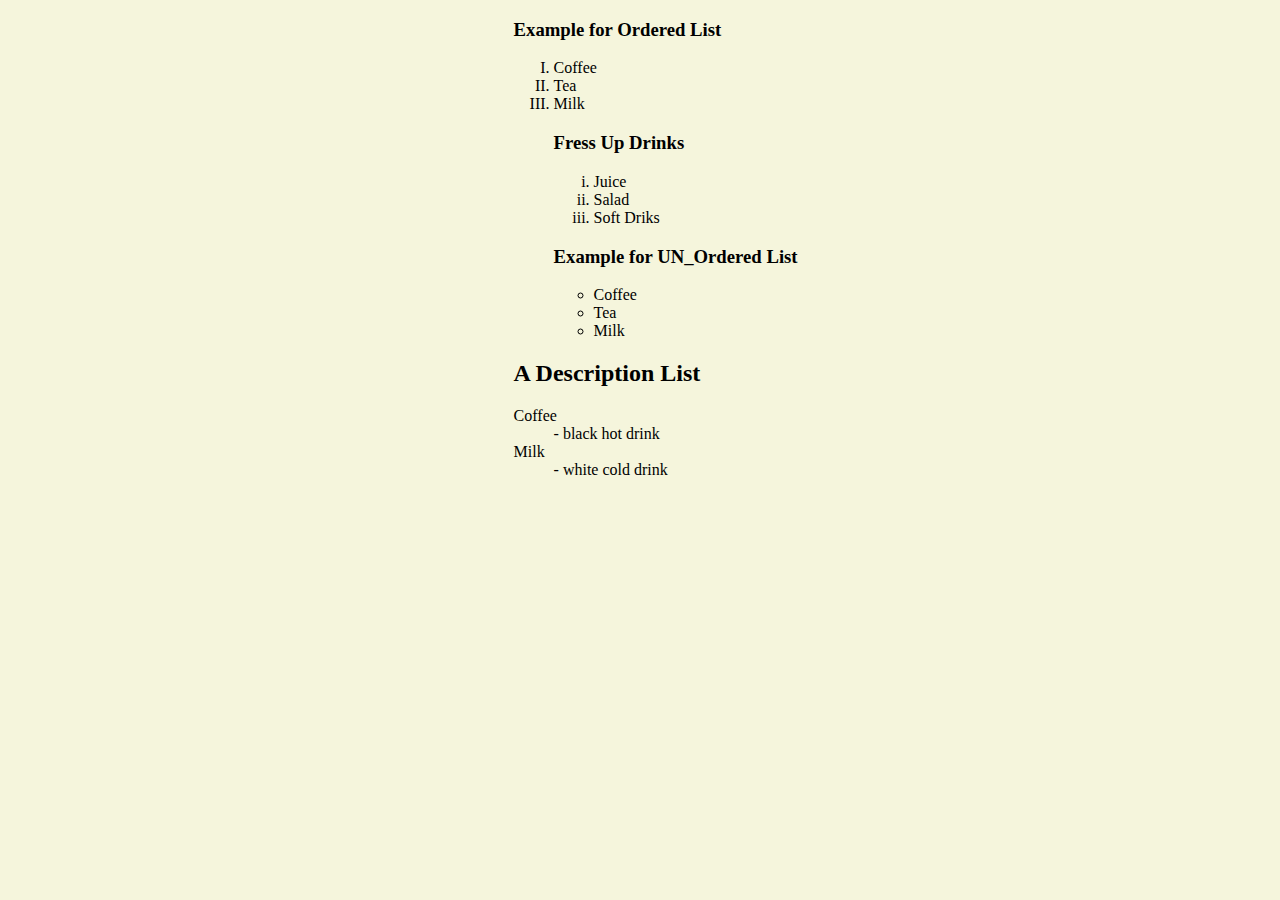
<file: list/index.html>
<!DOCTYPE html>
<html lang="en">
<head>
    <meta charset="UTF-8">
    <meta name="viewport" content="width=device-width, initial-scale=1.0">
    <title>HTML-List</title>
    <link rel="stylesheet" href="list.css">
</head>
<body>
    <div class="ol">
        <h3>Example for Ordered List</h3>
          <ol type="I">
            <li>Coffee</li>
            <li>Tea</li>
            <li>Milk</li>
            <h3 >Fress Up Drinks</h3>
              <ol type="i">
                  <li>Juice</li>
                  <li>Salad</li>
                  <li>Soft Driks</li>
              </ol>
        <h3>Example for UN_Ordered List</h3>  
          <ul>
            <li>Coffee</li>
            <li>Tea</li>
            <li>Milk</li>
          </ul>
    </div>
        <div class="dllist">
          <h2>A Description List</h2>
          <div class="dtlist">
          <dl>
          <dt>Coffee</dt>
          <dd>- black hot drink</dd>
          <dt>Milk</dt>
          <dd>- white cold drink</dd>
          </dl>
          </div>
          </div>
</body>
</html>
</file>
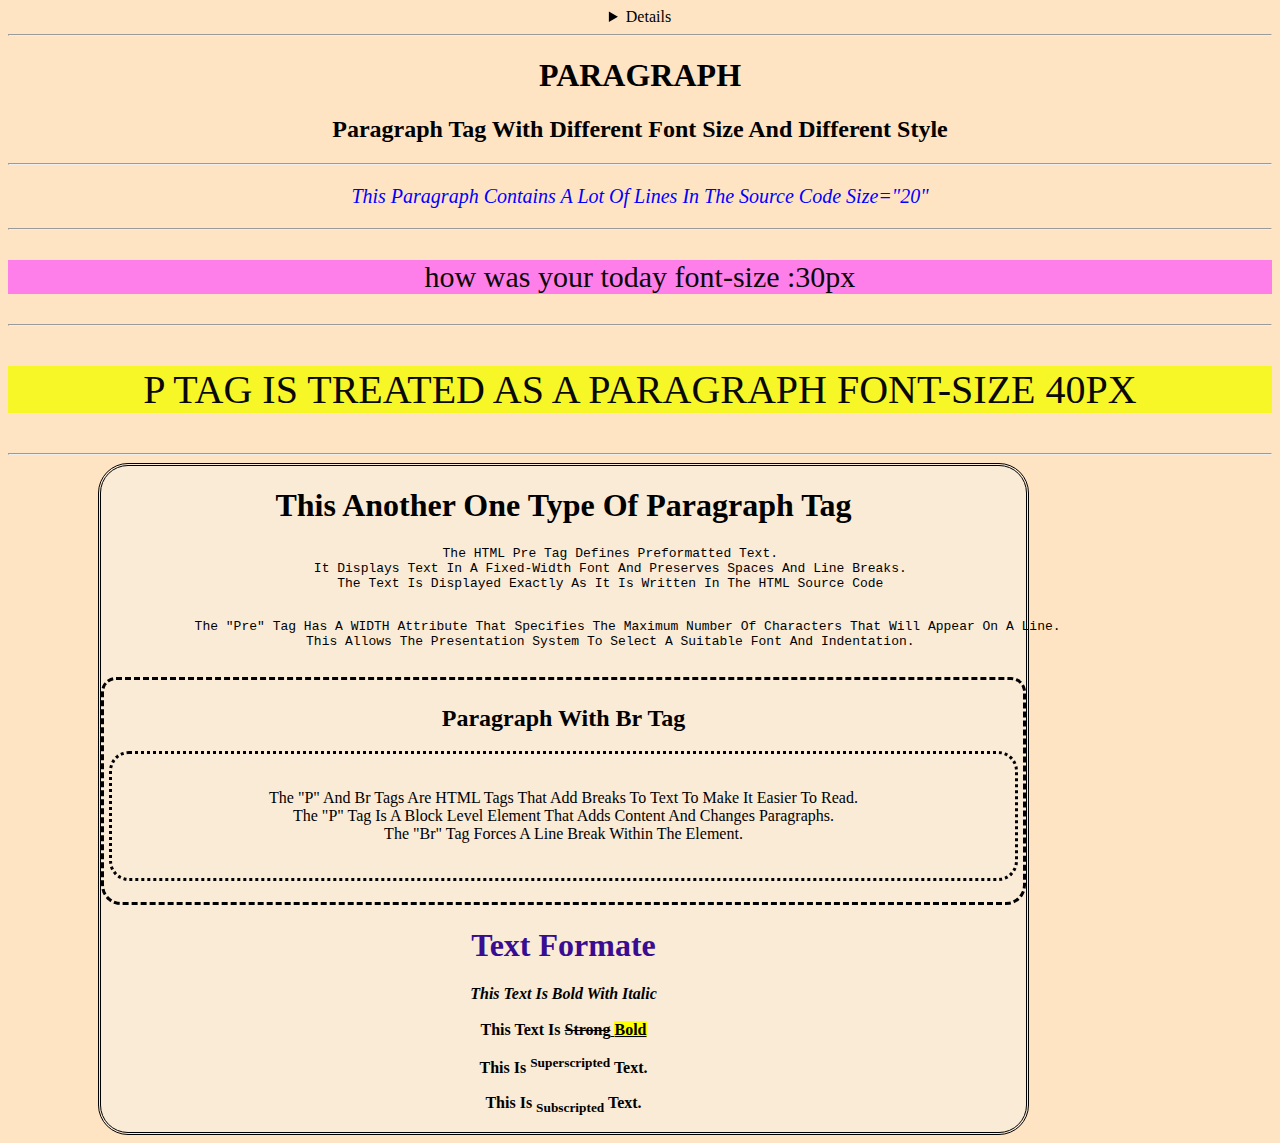
<file: Paragraph/index.html>
<!DOCTYPE html>
<html lang="en">
<head>
    <meta charset="UTF-8">
    <meta name="viewport" content="width=device-width, initial-scale=1.0">
    <title>Paragraph Topic</title>
    <link rel="stylesheet" href="paragraph.css">
</head>
<body>
    <div class="para">
        <details>
        <pre>
            The p tag in HTML defines a paragraph. 

            These have both opening and closing tags.

            So anything mentioned within p and /p is treated as a paragraph.

            A paragraph is a block-level element so a new paragraph always begins on a new line, 

            and browsers naturally put some space before and after a paragraph to make it look neat and easy to read.</pre>
        </details>
        <hr>
    <h1>PARAGRAPH</h1>
    <h2>Paragraph tag with different font size and different style</h2><hr>
    <p class="p1">This paragraph contains a lot of lines in the source code size="20"</p><hr>
    <p class="p2"> how was your today font-size :30px</p><hr>
    <p class="p3"> p tag is treated as a paragraph font-size  40px</p><hr>
    <div class="pree">
        <h1>This another one type of Paragraph tag</h1>
        <pre>
            The HTML pre tag defines preformatted text.
            It displays text in a fixed-width font and preserves spaces and line breaks.
            The text is displayed exactly as it is written in the HTML source code
        </pre>
        <pre>
            The "pre" tag has a WIDTH attribute that specifies the maximum number of characters that will appear on a line. 
            This allows the presentation system to select a suitable font and indentation.
        </pre>
        <div class="p11">
        <h2>Paragraph with br tag</h2>
        <p>
            <div class="p12">
            The "p" and br tags are HTML tags that add breaks to text to make it easier to read. <br>
            The "p" tag is a block level element that adds content and changes paragraphs. <br>
            The "br" tag forces a line break within the element.<br>
            </div>
        </p>
    </div>
    <div class="txt">
        <h1 style="color: rgb(57, 13, 146);">Text Formate</h1>
        <i><b>This text is bold with Italic</b></i><br><br>
        <b>This text is <del>strong</del><ins> <mark>Bold</mark></ins><br>
        <p>This is <sup>superscripted</sup> text.</p>
        <p>This is <sub>subscripted</sub> text.</p>
        </div>
</div>
</body>
</html>
</file>
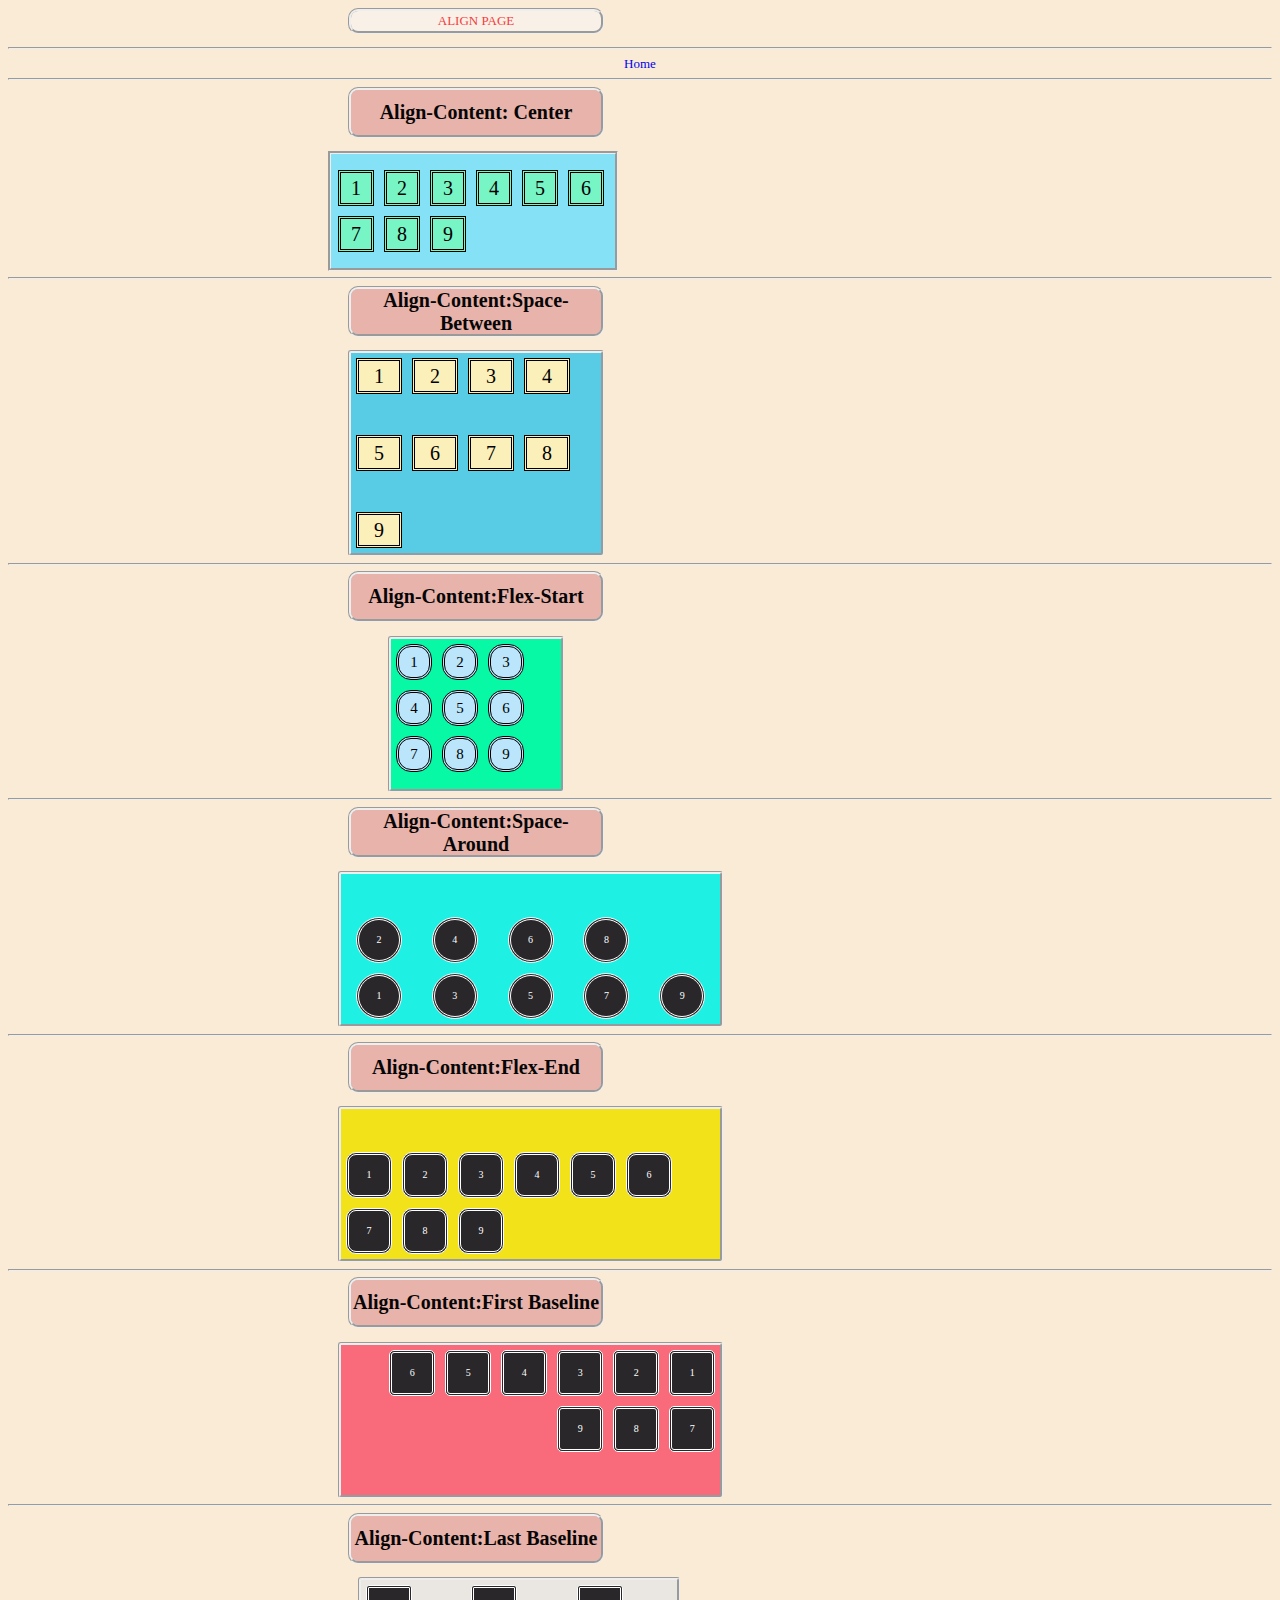
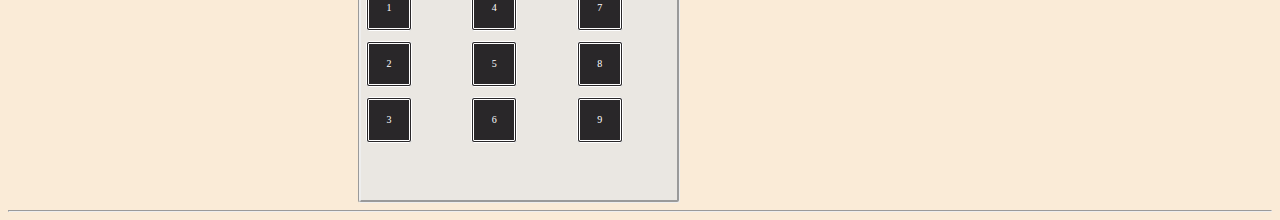
<file: Css-properties/align.html>
<!DOCTYPE html>
<html lang="en">
<head>
    <meta charset="UTF-8">
    <meta name="viewport" content="width=device-width, initial-scale=1.0">
    <title>Document</title>
    <link rel="stylesheet" href="Align.css">
</head>
<body>
    <p> ALIGN PAGE</p><hr>
    <a href="index.html" target="_blank"> Home </a><hr>
    <h1 style="font-size: 20px; text-align: center;">align-content: center</h1>
    <div class="type">
    <div class="align-content-center-type1">
        <div>1</div>
        <div>2</div>
        <div>3</div>
        <div>4</div>
        <div>5</div>
        <div>6</div>
        <div>7</div>
        <div>8</div>
        <div>9</div>
    </div>
    <hr>
    
    <h1 style="font-size: 20px; text-align: center;">align-content:space-between</h1>
    <div class="align-content-center-type2">
        <div>1</div>
        <div>2</div>
        <div>3</div>
        <div>4</div>
        <div>5</div>
        <div>6</div>
        <div>7</div>
        <div>8</div>
        <div>9</div>
    </div>
    <hr>
    
    <h1 style="font-size: 20px; text-align: center;">align-content:flex-start</h1>
    <div class="align-content-center-type3">
        <div>1</div>
        <div>2</div>
        <div>3</div>
        <div>4</div>
        <div>5</div>
        <div>6</div>
        <div>7</div>
        <div>8</div>
        <div>9</div>
    </div>
    <hr>
    <h1 style="font-size: 20px; text-align: center;">align-content:space-around</h1>

      <div class="align-content-center-type4">
        <div>1</div>
        <div>2</div>
        <div>3</div>
        <div>4</div>
        <div>5</div>
        <div>6</div>
        <div>7</div>
        <div>8</div>
        <div>9</div>
      </div>
      <hr>
    <h1 style="font-size: 20px; text-align: center;">align-content:flex-end</h1>

      <div class="align-content-center-type5">
        <div>1</div>
        <div>2</div>
        <div>3</div>
        <div>4</div>
        <div>5</div>
        <div>6</div>
        <div>7</div>
        <div>8</div>
        <div>9</div>
      </div>
      <hr>
    <h1 style="font-size: 20px; text-align: center;">align-content:first baseline</h1>

      <div class="align-content-center-type6">
        <div>1</div>
        <div>2</div>
        <div>3</div>
        <div>4</div>
        <div>5</div>
        <div>6</div>
        <div>7</div>
        <div>8</div>
        <div>9</div>
      </div>
      <hr>
    <h1 style="font-size: 20px; text-align: center;">align-content:last baseline</h1>

      <div class="align-content-center-type7">
        <div>1</div>
        <div>2</div>
        <div>3</div>
        <div>4</div>
        <div>5</div>
        <div>6</div>
        <div>7</div>
        <div>8</div>
        <div>9</div>
      </div>
      <hr>
    </div>
</body>
</html>
</file>
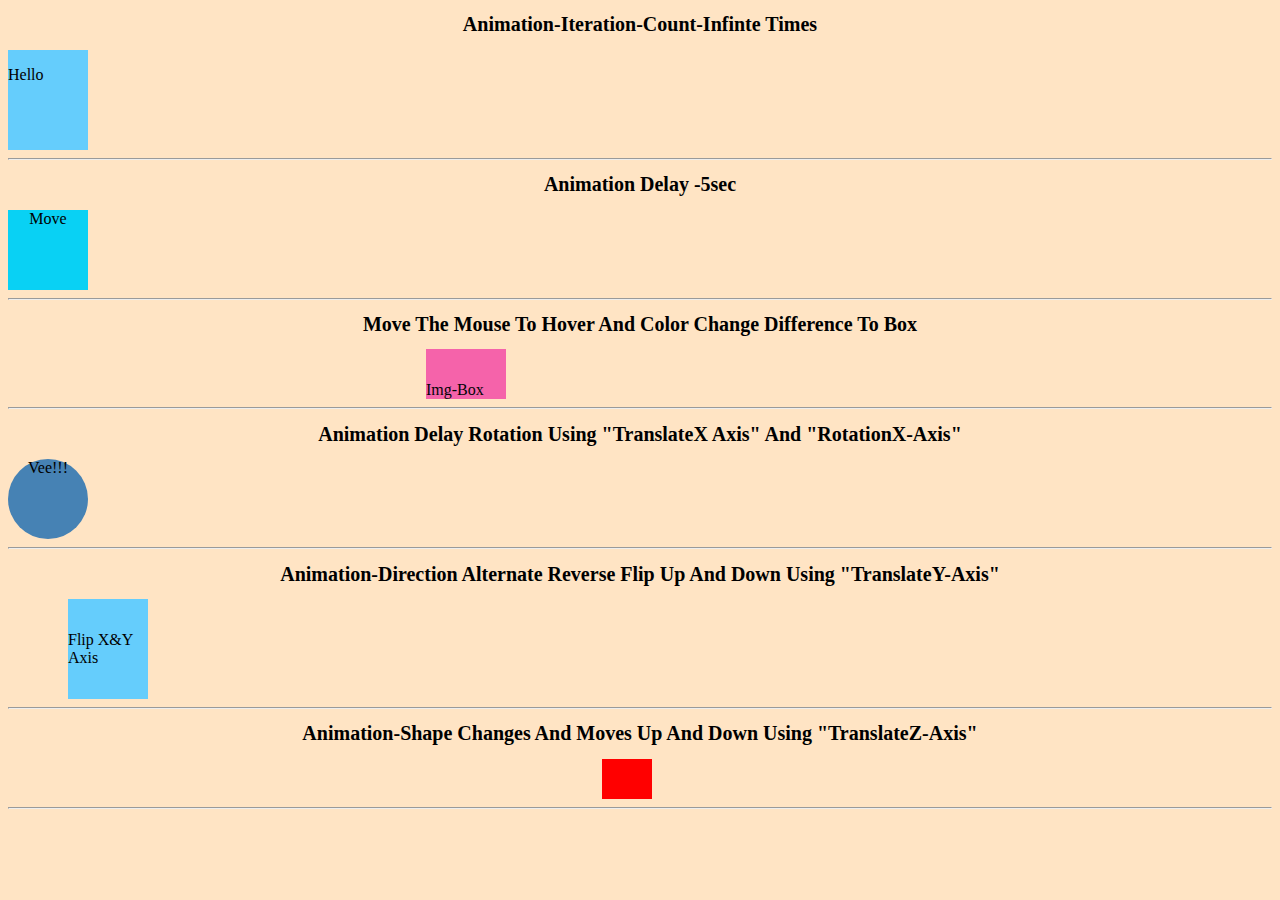
<file: Css-properties/animation.html>
<!DOCTYPE html>
<html lang="en">
<head>
    <meta charset="UTF-8">
    <meta name="viewport" content="width=device-width, initial-scale=1.0">
    <title>Document</title>
    <link rel="stylesheet" href="animation.css">
</head>
<body>
    <h1 style="font-size: 20px; text-align: center;">Animation-Iteration-Count-Infinte times</h1>
    <div class="animate"> 
        <p> 
            hello
        </p> 
    </div> 
    <hr>
    <h1 style="font-size: 20px; text-align: center;">Animation Delay -5sec</h1>
    <div class="animates">
         move
    </div>
    <hr>
    <h1 style="font-size: 20px; text-align: center;">Move the mouse to hover and color change difference to box</h1>
    <div class="anime">
        img-box
    </div>
    <hr>
    <h1 style="font-size: 20px; text-align: center;"> Animation Delay Rotation Using "translateX Axis" and "rotationX-Axis"</h1>
    <div class="animates1">
        vee!!!
    </div>
    <hr>
    <h1 style="font-size: 20px; text-align: center;">Animation-direction alternate reverse Flip up and down Using "translateY-Axis"</h1>
    <div class="animates2"> 
        <p> 
            Flip X&Y Axis
        </p> 
    </div>
    <hr>
    <h1 style="font-size: 20px; text-align: center;">Animation-Shape changes and moves up and down using "translateZ-Axis"</h1>
    <div class="ball"></div>
    <hr>
</body>
</html>
</file>
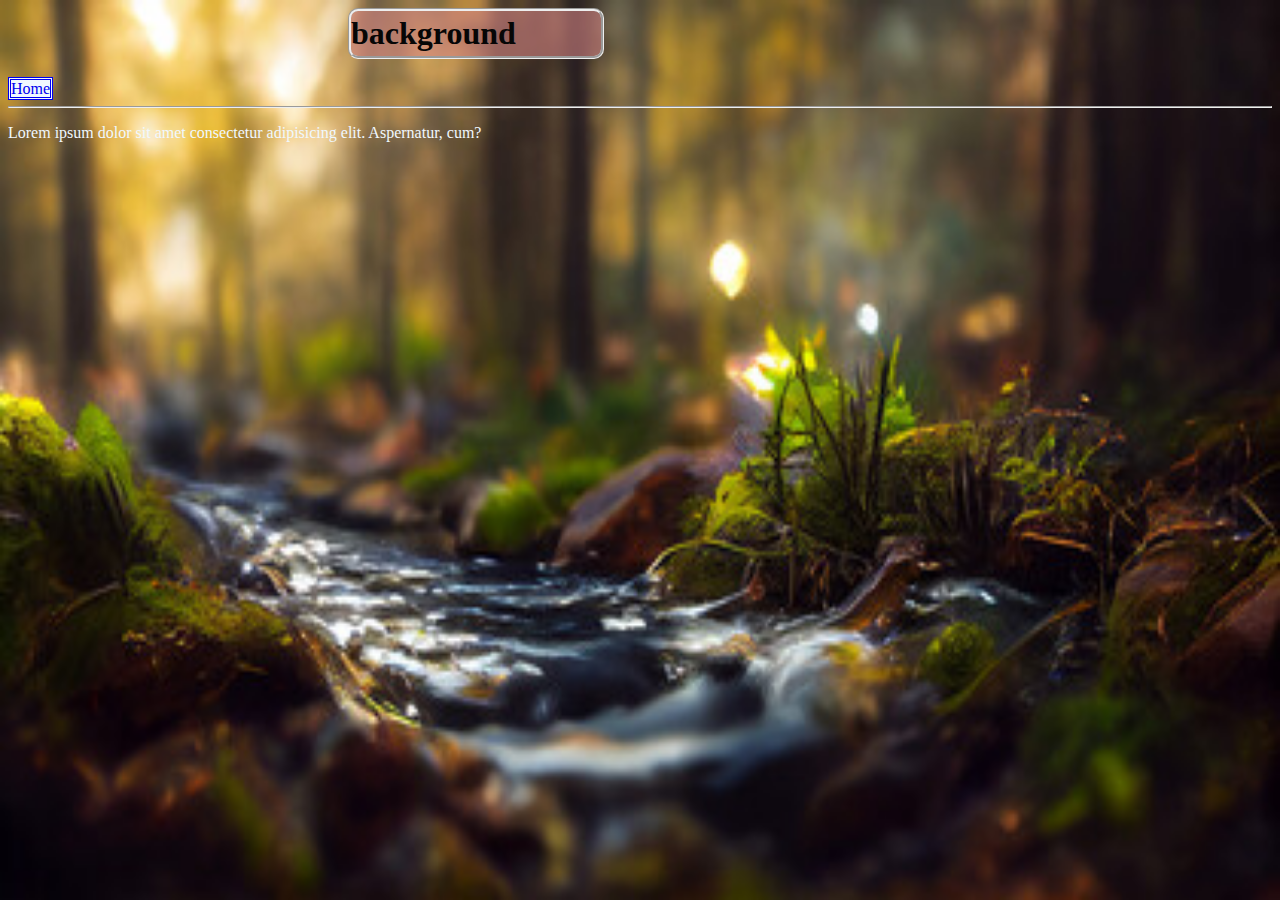
<file: Css-properties/background.html>
<!DOCTYPE html>
<html lang="en">
<head>
    <meta charset="UTF-8">
    <meta name="viewport" content="width=device-width, initial-scale=1.0">
    <title>Document</title>
    <link rel="stylesheet" href="background.css">
</head>
<body>
    <h1>background</h1>
    <a href="index.html" target="_blank"> Home </a><hr>
    <p>Lorem ipsum dolor sit amet consectetur adipisicing elit. Aspernatur, cum?</p>
</body>
</html>
</file>
<file: Attributes/index.css>
body{
    font-family: Cambria, Cochin, Georgia, Times, 'Times New Roman', serif;
    font-size: 13px;
}
.load{
    background-image:linear-gradient(to left,rgb(223, 173, 173) ,rgb(247, 242, 242), rgb(132, 200, 212))
}
.detailss{
    text-align: center;
}
.tab,th,td { 
    color: rgb(19, 18, 18);
    margin: 16px;
    border:2px solid rgb(225, 48, 48);
    border-collapse:collapse;
    border-radius: 10px;
    padding: 15px;
    margin: 5px;
}
tr:nth-child(even){
    background-color: cyan;
    color: black;
}
tr:nth-child(odd){
    background-color: rgb(229, 255, 0);
    color: black;
    opacity: .3px;
}

.ol{
    margin-left: 490px;
    padding: 25px;
    text-align:justify;
}
.ol:hover   {
    color: rgb(246, 5, 190);
}
.atag:hover{
    color: rgba(239, 235, 14, 0.835);
}
.rows{
    padding:20px;
    margin:4px;
}
.forms{
    text-align: center;
    border-radius: 1px solid black;
}
.imgs{
    text-align: center;
}
.headd{
    text-align: center;
}
.txt{
    text-align: center;
}
.links{
    text-align: center;
}
.para{
    text-align: center;
}
.tabs{
    text-align: center;
}
.tab{
    margin-left: 33%;
}
.spann{
    margin-left: 42%;
    padding: 15px;
    width: 25px;
}
.dllist{
    text-align: center;
}
.borders{
    text-align: center;
    border-style:dotted;
    margin-left: 490px;
    width: 270px;
    background-color: rgb(239, 197, 145);
    color: black;
}
.borders:p{
    border-style: dashed;
}
.csss{
    color: brown;
}
.colorr{
    background-color: aqua;
    width: 280px;
    text-align:center;
    height: 20px;
    margin-left: 490px;

}.colorr1{
    background-color: rgb(170, 255, 0);
    width: 280px;
    text-align:center;
    height: 20px;
    margin-left: 490px;

}.colorr2{
    background-color: rgb(60, 255, 0);
    width: 280px;
    text-align:center;
    height: 20px;
    margin-left: 490px;

}.colorr3{
    background-color: rgb(255, 234, 0);
    width: 280px;
    text-align:center;
    height: 20px;
    margin-left: 490px;

}
</file>
<file: button/button.css>
body{
    text-align: center;
    text-transform: capitalize;
    font-size: 15px;
    font-family: Cambria, Cochin, Georgia, Times, 'Times New Roman', serif;
    background-color: burlywood;
}
.rest1 input{
    text-align: center;
    border-radius: 1px;
    border: 4px;
    border-style: dotted;
}
.rest1 button{
    border-radius: 20px;
}
.resett input{
    border-radius: 1px;
    border: 4px;
    border-style: double;
}
.resett button{
    border-radius: 20px;
}
</file>
<file: Css-properties/CssIndex.css>
.properties{
    color: rgb(21, 13, 13);
    text-transform: capitalize;
    font-family: 'Times New Roman';
    background-color: antiquewhite;
}
.properties p{
    background-color: aqua;
    border-style:groove;
    width: 150px;
    margin-left: 40%;
    text-decoration:blue;
    padding: 1px;
    height: 25px;
    width: 190px;
     display: flex;
    flex-wrap: wrap;
    text-align: center;
    border-radius: 7vh;
}
.align-content-center-type1 {
  background-color: #78e1f9e7;
  padding: 1px;
  height: 100px;
  display: flex;
  flex-wrap: wrap;
  align-content: center;
}

.align-content-center-type1 > div {
  background-color: rgb(119, 245, 197);
  margin: 5px;
  padding: 5px;
  width: 80px;
  line-height: 30px;
  text-align: center;
  font-size: 20px;
}
.align-content-center-type2 {
  background-color: #47c9e7e7;
  padding: 1px;
  height: 100px;
  display: flex;
  flex-wrap: wrap;
  align-content: stretch;
}

.align-content-center-type2 > div {
  background-color: rgb(251, 239, 186);
  margin: 5px;
  width: 80px;
  line-height: 40px;
  text-align: center;
  font-size: 20px;
}
.p1{
    background-color: rgb(251, 251, 236);
    border-radius: 20px;
    padding: 4px;
    border-width: 2px;
    border-style:ridge;
    border-color: rgb(243, 24, 24);
    height: 5vh;
    width: 90vh;
    text-align: center;
}
.animate {
    align-content: center;
    width: 80px;
    height: 100px;
    border: 5px;
    border-collapse: collapse;
    background: rgb(101, 205, 252);
    animation:loadbox 5s infinite;
    display: flexbox;
    flex-wrap: wrap;
    
  }
  .animate p{
    text-align: center;
  }

  @keyframes loadbox {
    from { width: 80px; 
    border-style: dashed;
    font-size: 30px;
    background-color: aliceblue;
    }
    20% { width: 80px; 
    border-style: dashed;
    font-size: 30px;
    margin-top: 5px;
    background-color: rgb(57, 228, 228);
    }
    
     40% { width: 300px;
        border-style: double;
        font-size: 40px;
        background-color: rgb(207, 207, 159);
    }
    to { width: 300px;
    border-style: double;
    font-size: 40px;
    background-color: rgb(226, 144, 37);
     }
  }
  .animates{
        width: 80px;
        height: 80px;
        background: rgb(9, 209, 244);
        text-align: center;

        animation: move 5s infinite;
        animation-delay: 3s;
        animation-play-state: running;
  }
  @keyframes move{
    from{
        transform: none;
        background-color: rgb(9, 244, 244);
        color: crimson;
    }
    to{
        color: rgb(79, 7, 234);
        transform:translateX(300px);
        background-color: rgb(233, 233, 31);
    }
  }
  .animates1 {
    width: 80px;
    height: 80px;
    background: steelblue;
    border-radius: 20vh;
    text-align:center;
  
    animation: moveAnimation 5s infinite;
    animation-direction: alternate-reverse;
    animation-delay: 4s;
    animation-fill-mode: both;
  }
  
  @keyframes moveAnimation {
    from { transform: none; 
           background-color: rgb(55, 72, 86); }
    to { transform: translateX(895%) rotate(1080deg); 
         background-color: rgb(3, 182, 247); }
  }
  .rto{
    word-wrap: break-word;
    height: 200px;
    width: 90px;
    border: 1px solid tomato;
    padding: 20px;
    text-align: center;
  }
  .rto1{
    padding: 20px;
    text-align: center;
    height: 30px;
    width: 910px;
    border: 1px solid blueviolet;
    word-spacing: 10mm;
}
.wssp1{
      white-space:preline;
    padding: 20px;
    text-align: center;
    height: 30px;
    width: 910px;
    border: 1px solid blueviolet;
  }
  .wm1{
    writing-mode: sideways-lr;
    text-align: center;
  }
  .wm2{
    writing-mode: vertical-rl;
    text-align: center;
  }
  .wm3{
    text-align: center;
    writing-mode: horizontal-tb;
  }
  .visi{
    visibility: visible;
    vertical-align: top;


  }
  .visi img{
    height: 10px;
    width: 10px;
  }
  .anime{
    height: 50px;
    width: 50px;
    transition-timing-function: ease;
    transition: 2.1s;
    background-color: rgb(4, 4, 4);
    color: aliceblue;
  }
  .anime:hover{
    width: 200px;
    background-color: rgb(19, 215, 150);
  }
</file>
<file: image/image.css>
body{
    text-align: center;
    background-color: blanchedalmond;
    font-size:medium;
    font-style:normal;
}
.jpeg{
    background-color: azure;
}
.img1{
    background-color: aquamarine;
}
.similiey{
    background-color: rgb(231, 110, 110);
    width: 580px;
    height: 100px;
    color: aliceblue;
    margin-left: 338px;
    border-radius: 20px 20px 15px;
    border-style: dotted;
    letter-spacing: 2m;
}
</file>
<file: Links/link.css>
body{
    background-color: beige;
    text-align: center;
}
.links{
    text-align:center;
}
.a{
    background-color: aqua;
}
a:link {
    color: red;
  }
  
  /* visited link */
  a:visited {
    color: green;
  }
  
  /* mouse over link */
  a:hover {
    color: hotpink;
    text-decoration: underline;
  }
  
  /* selected link */
  a:active {
    color: blue;
  }
</file>
<file: list/list.css>
body{
    background-color: beige;
}
.ol{

    margin-left: 40%;
}
.dllist{
    margin-left: 40%;
}
</file>
<file: Paragraph/paragraph.css>
body{
    background-color: bisque;
    text-transform: capitalize;
    text-align: center;

}
.head{
    text-align: center;
    background-color: bisque;
    color: black;
    font-family: 'Times New Roman';
    font-size: 15px;
    text-transform: capitalize;
}
.p1{
    font-size: 20px;
    color: blue;
    text-align: center;
    font-style: italic;
    text-transform: capitalize;
}
.p2{
    font-size: 30px;
    color: rgb(9, 9, 9);
    text-align: center;
    text-transform: lowercase;
    background-color: rgb(255, 127, 234);
    background-attachment: fixed;
}
.p3{
    font-size: 40px;
    color: rgb(9, 9, 8);
    text-align: center;
    text-transform: uppercase;
    background-color: rgb(247, 247, 39);

}

.pree{
    text-align: center;
    background-color: antiquewhite;
    color: black;
    text-transform:capitalize;
    border-radius: 30px;
    width: 925px;
    margin-left: 90px;
    border-style: double;
}
.p11{
    padding: 5px;
    border-style:dashed;
    border-radius: 15px 15px 20px 20px;
}
.p12{
    padding: 35px;
    border-style:dotted;
    border-radius: 20px;

}
.txt{
    text-align: center;
}
</file>
<file: Css-properties/Align.css>
body{
    background-color: antiquewhite;
    text-transform: capitalize;
    font-size: small;
    font-family: 'Times New Roman', Times, serif;
    text-align: center;
}
a{
    text-decoration: none;
}
.align-content-center-type1 {
    background-color: #78e1f9e7;
    padding: 2px;
    width: 280px;
    height: 110px;
    display: flex;
    transform: translateX(320px);
    border-style: groove;

    flex-wrap: wrap;
    align-content: center;
  }
  
  .align-content-center-type1 > div {
    background-color: rgb(119, 245, 197);
    margin: 5px;
    width: 30px;
    height: 30px;
    border-style: double;

    line-height: 30px;
    text-align: center;
    font-size: 20px;
  }
  .align-content-center-type2 {
    background-color: #47c9e7e7;
    height: 200px;
    width: 250px;
    transform: translateX(340px);
    display: flex;
    align-content:space-between;
    flex-wrap: wrap;
    flex-direction:row;
    border-style: groove;
    border-radius: 3px ;

  }
  
  .align-content-center-type2 > div {
    background-color: rgb(251, 239, 186);
    margin: 5px;
    width: 40px;
    line-height: 30px;
    text-align: center;
    border-style: double;

    font-size: 20px;
  }
  .align-content-center-type3 {
    background-color:rgb(8, 249, 165);
    height: 150px;
    width: 170px;
    transform: translateX(380px);
    display: flex;
    align-content:flex-start;
    flex-wrap: wrap;
    flex-direction:row;
    border-radius: 3px ;

    border-style: groove;

}

.align-content-center-type3 > div {
    border-radius: 15px;
    background-color: rgb(186, 229, 251);
    margin: 5px;
    width: 30px;
    line-height: 30px;
    border-style: double;

    text-align: center;
    font-size: 15px;
  }
  .align-content-center-type4 {
    background-color: #07f1e5e7;
    height: 150px;
    width: 30%;
    display: flex;
    /* align-content:flex-end ; */
    flex-wrap: wrap;
    flex-direction:column;
    border-style: groove;
    align-content:space-around;
    border-radius: 3px ;
    flex-direction: column-reverse;
    transform: translateX(330px);
  }
  
  .align-content-center-type4 > div {
    background-color: rgb(41, 39, 41);
    color: white;
    margin: 5px;
    width: 40px;
    border-radius: 25px;
    line-height: 40px;
    border-style: double;

    text-align: center;
    font-size: 10px;
  }
  .align-content-center-type5 {
    background-color: #f1e107e7;
    height: 150px;
    width: 30%;
    display: flex;
    flex-wrap: wrap;
    flex-direction:column;
    border-style: groove;
    align-content: flex-end;
    border-radius: 3px ;
    flex-direction: row;
    transform: translateX(330px);
  }
  
  .align-content-center-type5 > div {
    background-color: rgb(41, 39, 41);
    color: white;
    margin: 5px;
    width: 40px;
    border-radius: 10px;

    line-height: 40px;
    border-style: double;

    text-align: center;
    font-size: 10px;
  }
  .align-content-center-type6 {
    background-color: #f85e72e7;
    height: 150px;
    width: 30%;
    display: flex;
    flex-wrap: wrap;
    flex-direction:column;
    border-style: groove;
    align-content:first baseline;
    border-radius: 3px ;
    flex-direction: row-reverse;
    transform: translateX(330px);
  }
  
  .align-content-center-type6 > div {
    background-color: rgb(41, 39, 41);
    color: white;
    margin: 5px;
    width: 40px;
    line-height: 40px;
    border-radius: 5px;

    border-style: double;

    text-align: center;
    font-size: 10px;
  }
  .align-content-center-type7 {
    background-color: #e8e7e3e7;
    height: 220px;
    width: 25%;
    display: flex;
    flex-wrap: wrap;
    flex-direction:column;
    border-style: groove;
    align-content:last baseline;
    border-radius: 3px ;
    /* flex-direction: column; */
    transform: translateX(350px);
  }
  
  .align-content-center-type7 > div {
    background-color: rgb(41, 39, 41);
    color: white;
    margin: 5px;
    width: 40px;
    line-height: 40px;
    border-style: double;
    border-radius: 3px;

    text-align: center;
    font-size: 10px;
  }

  h1{
    align-content: center;
    background-color: rgba(218, 136, 136, 0.561);
    color: rgb(6, 6, 6);
    transform: translateX(340px);
    width: 250px;
    border-radius: 10px;
    align-items: center;
    height: 45px;
    margin-top: 1px;
    border-style: groove;
    border-width: 2px tomato;
  }
  body p{
    
        align-content: center;
        background-color: rgba(248, 244, 244, 0.561);
        color: rgb(244, 61, 61);
        transform: translateX(340px);
        width: 250px;
        border-radius: 10px;
        margin-top: 12px;
        align-items: center;
        height: 20px;
        margin-top: 1px;
        border-style: groove;
        border-width: 2px tomato;
      }
</file>
<file: Css-properties/background.css>
body{
    background: url("2nd-image.jpg");
    background-repeat: no-repeat;
    background-attachment: fixed;
    background-size: 100% 100%;
    color: aliceblue;
    text-decoration:double;
}
h1{
    align-content: center;
    background-color: rgba(218, 136, 136, 0.561);
    color: rgb(6, 6, 6);
    transform: translateX(340px);
    width: 250px;
    border-radius: 10px;
    align-items: center;
    height: 45px;
    margin-top: 1px;
    border-style: groove;
    border-width: 2px tomato;
  }
  a{
    text-decoration: none;
    background-color: aliceblue;
    height: 20px;
    width: 50px;
    border-style: double;
    text-transform: capitalize;
    text-align: center;
    transform: translateX(319px);
  }
</file>
<file: Css-properties/animation.css>
body{
    background-color: bisque;
    text-transform: capitalize;

}
.animate {
    align-content: center;
    width: 80px;
    height: 100px;
    border: 5px;
    border-collapse: collapse;
    background: rgb(101, 205, 252);
    animation:loadbox 5s infinite;
    display: flex;
    flex: auto;
    align-items: stretch;    
  }
  .animate p{
    text-align: center;
  }

  @keyframes loadbox {
    from { width: 80px; 
    border-style: dashed;
    font-size: 30px;
    background-color: aliceblue;
    }
    20% { width: 80px; 
    border-style: dashed;
    font-size: 30px;
    margin-top: 5px;
    background-color: rgb(57, 228, 228);
    }
    
     40% { width: 300px;
        border-style: double;
        font-size: 40px;
        background-color: rgb(207, 207, 159);
    }
    to { width: 300px;
    border-style: double;
    font-size: 40px;
    background-color: rgb(226, 144, 37);
     }
  }
.animates2 {
    align-content: center;
    width: 80px;
    height: 100px;
    border: 5px;
    border-collapse: collapse;
    background: rgb(101, 205, 252);
    animation:box 10s infinite;
    animation-delay: 5s;
    display: flex;
    flex-wrap: wrap;
    margin-left: 60px;
    
  }
  .animates2 p{
    align-content: center;
  }

  @keyframes box {
    from { width: 80px; 
    border-style: none;
    height: 40px;
    width: 90px;
    font-size: 20px;
    background-color: rgb(252, 97, 97);
} 
40% { width: 180px;
    border-style: double;
    font-size: 10px;
    background-color: rgb(199, 199, 70);
}
60% { width: 240px;
    transform: rotateX(1400deg) translateX(240px);
        border-style:double;
        font-size: 10px;
        background-color: rgb(39, 107, 210);
    } 
    to { 
    width: 250px;
    animation-timing-function: ease;
    font-size: 30px;
    border-style:groove;
    height: 90px;
    background-color: rgb(7, 164, 249);
     }
  }
  .animates{
        width: 80px;
        height: 80px;
        background: rgb(9, 209, 244);
        text-align: center;

        animation: move 5s infinite;
        /* animation-delay: 5s; */
        animation-delay: 5s;
        animation-play-state: running;
  }
  @keyframes move{
    from{
        transform: none;
        background-color: rgb(9, 244, 244);
        color: crimson;
    }
    to{
        color: rgb(79, 7, 234);
        transform:translateX(700px);
        background-color: rgb(233, 233, 31);
    }
  }
  .animates1 {
    width: 80px;
    height: 80px;
    background: steelblue;
    border-radius: 20vh;
    text-align:center;
    align-items: flex-start;
    
  
    animation: moveAnimation 5s infinite;
    animation-direction: alternate;
    animation-delay: 4s;
    animation-fill-mode: both;
  }
  
  @keyframes moveAnimation {
    from { transform: none; 
           background-color: rgb(113, 182, 238); }
    to { transform: translateX(700px) rotate(1080deg); 
         background-color: rgb(3, 182, 247); }
  }
  .anime{
    height: 50px;
    width: 80px;
    transition-timing-function: ease-in-out;
    transition: 2.1s;
    background-color: rgb(245, 99, 170);
    color: rgb(4, 5, 6);
    animation: mos 5s infinite;
    display: flex;
    align-self: center;
    align-items: flex-end;
    transform:  translateX(418px);
}
.anime:hover{
    width: 250px;
    background-color: rgb(19, 215, 150);
  }
  .ball{
    width: 50px;
    height: 40px;
    background: red;
    margin-left: 47%;
  }       
 @keyframes ball-jump{
     0%  {height: 30px;    }
     20% {transform: translateZ(200%); 
        height: 50px;
          border-radius: 25%;}
     40%{height: 70px;
        width: 50px;
        transform: translateZ(400%); 
        border-radius: 50%;}
 }
  .ball{
     animation: 10s 9s ball-jump infinite ease-out;}
</file>
